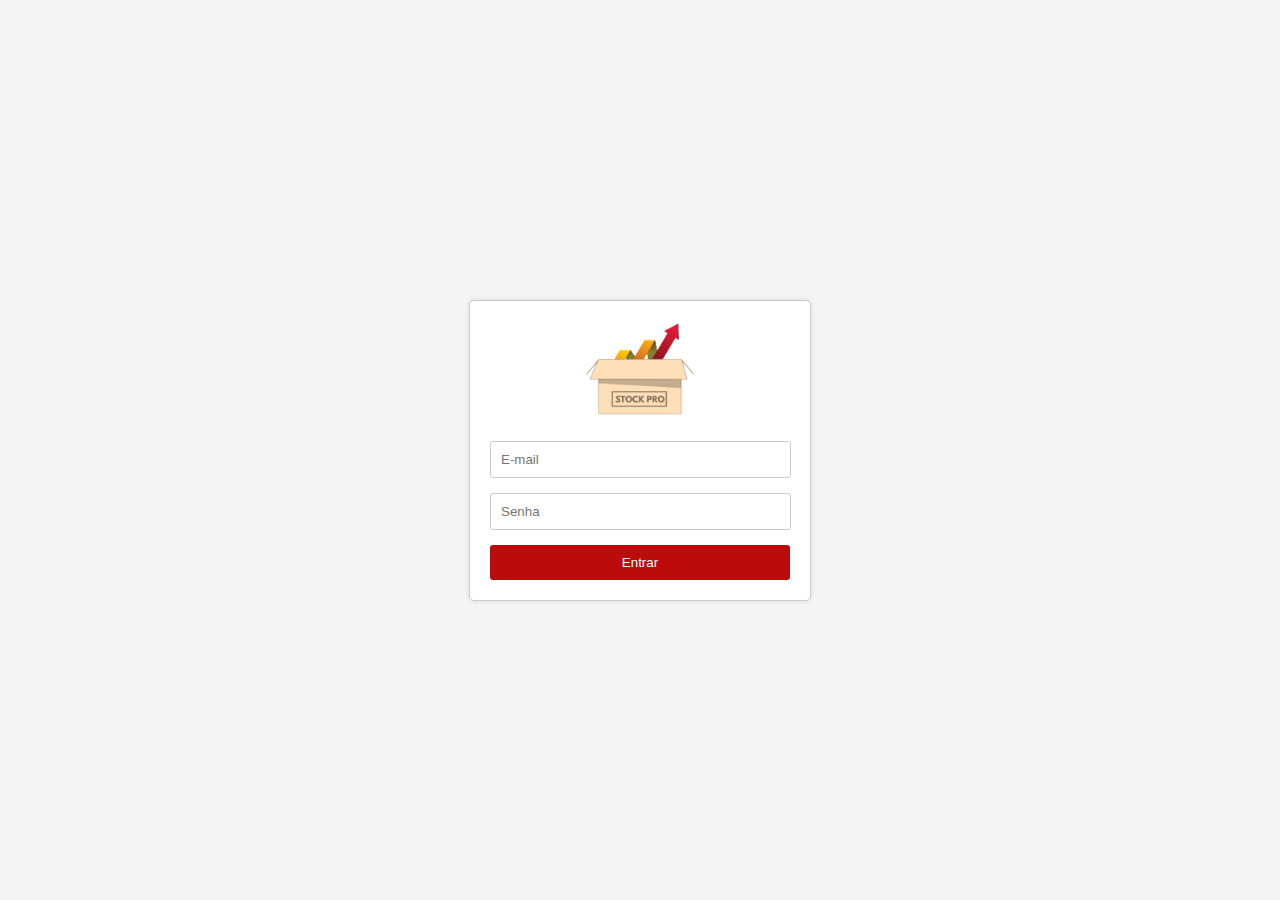
<file: index.html>
<!DOCTYPE html>
<html>
    <head>
        <link rel="stylesheet" href="style.css" type="text/css"/>
        <meta charset="UTF-8"/>
        <title>Login</title>
    </head>
    <body>
        <div class="container">
             <img class="imgLogin" src="STOCKPRO2.png" alt="foto" class="responsive-img">
            <form action="./Home/index.html">
              <input type="email" placeholder="E-mail" name="E-mail" required class="input">
              <input type="password" placeholder="Senha" name="password" required class="input">
              <input type="submit" value="Entrar">
            </form>
          </div>
    </body>
</html>
</file>
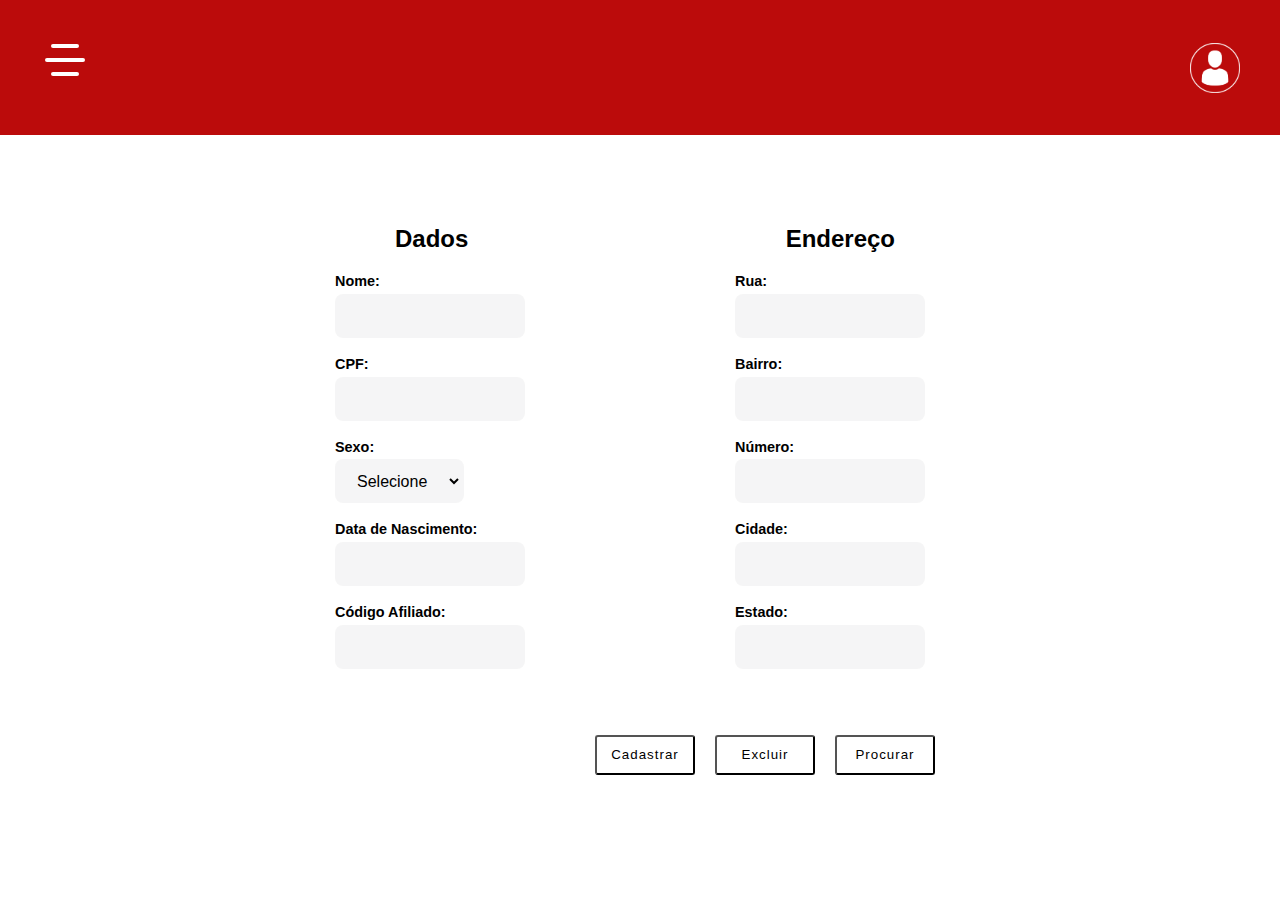
<file: Aba - Cadastro de Cliente/index.html>
<html>
    <head>
        <link rel="stylesheet" href="style.css" type="text/css"/>
        <meta charset="UTF-8"/>
        <title>Cadastro de Cliente</title>
    </head>
    <body>
        <header class="cabecalho">
            <main class="mainlogobraca">
                <div class="divlogo">
                    <button id="toggleButton" class="buttonBarraDeTarefas"> 
                        <input type="checkbox" id="checkbox">
                            <label for="checkbox" class="toggle">
                            <div class="bars" id="bar1"></div>
                            <div class="bars" id="bar2"></div>
                            <div class="bars" id="bar3"></div>
                            </label>
                        </button>
                </div>
            </main>
                <main class="mainbutton">
                
                <div class="divbuttonlogin">
                     <img src="./Imagens/icone.png" class="IconeLogin">
                </div>
                </main>
        </header>
        <main class="corpo">
            <div class="corpo2" id="corpo2">
                <div id="taskbar"  class="animation-element">
                     <ul>
                        <div class="DivlogoBT">
                            <img src="./Imagens/logosf.png" class="logoBt">
                        </div>
                        <a href="../Home/index.html" class="alinks"><div class="divlinks">
                            <li class="liBt"><img src="./Imagens/home.png" class="homeBt"><button
                                    class="linkBarraDeTarefas"><b>
                                        <font class="fontBt">HOME</font>
                                    </b></button></li>
                        </div></a>
    
                        <a href="../Aba - Cadastro de Cliente/index.html" class="alinks"><div class="divlinks">
                            <li class="liBt"><img src="./Imagens/CadastroDeClientes.png" class="homeBt"><button
                                    class="linkBarraDeTarefas">
                                    <font class="fontBt">Cadastro de Cliente</font>
                                </button></li>
                        </div></a>
    
                        <a href="../Aba - Cadastro de Produto/index.html" class="alinks"><div class="divlinks">
                            <li class="liBt"><img src="./Imagens/CadastroDeProduto.png" class="homeBt"><button
                                    class="linkBarraDeTarefas">
                                    <font class="fontBt">Cadastro de Produto</font>
                                </button></li>
                        </div></a>
    
                        <a href="../Aba - Controle de Pedido/index.html" class="alinks"><div class="divlinks">
                            <li class="liBt"><img src="./Imagens/ControleDePedido.png" class="homeBt"><button
                                    class="linkBarraDeTarefas">
                                    <font class="fontBt">Controle de Pedido</font>
                                </button></li>
                        </div></a>
    
                        <a href="../Aba - Gestão de Estoque/index.html" class="alinks"><div class="divlinks">
                            <li class="liBt"><img src="./Imagens/GestaoDeEstoque.png" class="homeBt"><button
                                    class="linkBarraDeTarefas">
                                    <font class="fontBt">Gestão de Estoque</font>
                                </button></li>
                        </div></a>
                        <a href="../Aba - Controle Financeiro/controleFinanceiro.html" class="alinks"><div class="divlinks">
                            <li class="liBt"><img src="./Imagens/ControleFinanceiro.png" class="homeBt"><button
                                    class="linkBarraDeTarefas">
                                    <font class="fontBt">Controle Financeiro</font>
                                </button></li>
                        </div></a>
                        <a><div class="divlinks">
                            <li class="liBt"><img src="./Imagens/Relatorios.png" class="homeBt"><button
                                    class="linkBarraDeTarefas">
                                    <font class="fontBt">Relatórios</font>
                                </button></li>
                        </div></a>
                     </ul>
                 </div>
                 </div>

            <div class="CorpoPrincipal">

                <div class="container">
                    <nav class="classnav">
                    <div class="divh2">
                        <h2>Dados</h2>
                    </div>
                    <div class="divh22">
                        <h2>Endereço</h2>
                    </div>
                    </nav>
            
                    <nav>
                    <div>
                    <form> 
            
                        <div class="input-group">
                            <label class="label">Nome:</label>
                            <input autocomplete="off" name="nome" id="nome" class="in" type="text">
                            <div></div></div>
                            
                            <br>
            
                        <div class="input-group">
                            <label class="label">CPF:</label>
                            <input autocomplete="off" name="cpf" id="cpf" class="in" type="text">
                            <div></div></div>
            
                            <br>
            
                        <div class="input-group">
                            <label class="label">Sexo:</label>
                            <select class="selectin" id="sexo" name="sexo" required>
                                <option value="masculino">Selecione</option>
                                <option value="masculino">Masculino</option>
                                <option value="feminino">Feminino</option>
                                <option value="outro">Outro</option>
                            </select>
                            <div></div></div>
            
                            <br> 
            
                        <div class="input-group">
                                <label class="label">Data de Nascimento:</label>
                                <input autocomplete="off" name="data" id="data" class="in" type="text">
                                <div></div></div>
            
                            <br>
            
                        <div class="input-group">
                                <label class="label">Código Afiliado:</label>
                                <input autocomplete="off" name="codigoPesquisa" id="codigoPesquisa" class="in" type="number">
                                <div></div></div>
                    </div>
                    <div class="divall">
                        <div class="input-group">
                            <label class="label">Rua:</label>
                            <input autocomplete="off" name="rua" id="rua" class="in" type="text">
                        <div></div></div><br>
                        <div class="input-group">
                            <label class="label">Bairro:</label>
                            <input autocomplete="off" name="bairro" id="bairro" class="in" type="text">
                        <div></div></div><br>
                        <div class="input-group">
                            <label class="label">Número:</label>
                            <input autocomplete="off" name="num" id="num" class="in" type="number">
                        <div></div></div><br>
                        <div class="input-group">
                            <label class="label">Cidade:</label>
                            <input autocomplete="off" name="cidade" id="cidade" class="in" type="text">
                        <div></div></div><br>
                        <div class="input-group">
                            <label class="label">Estado:</label>
                            <input autocomplete="off" name="est" id="est" class="in" type="text">
                        <div></div></div>
            
                    </form>
                </div>
                </nav>
                <div class="divbotao">
                    <button class="buttonmeu" onclick="cadastrarDados()"> Cadastrar </button>
                    <button class="buttonmeu"> Excluir </button>
                    <button class="buttonmeu" onclick="exibirDados()"> Procurar </button>
                </div>
                <div id="resultado"></div>
                
                
            </div>
            
            </main>
            
        <script src="script.js"></script>
    </body>
</html>
</file>
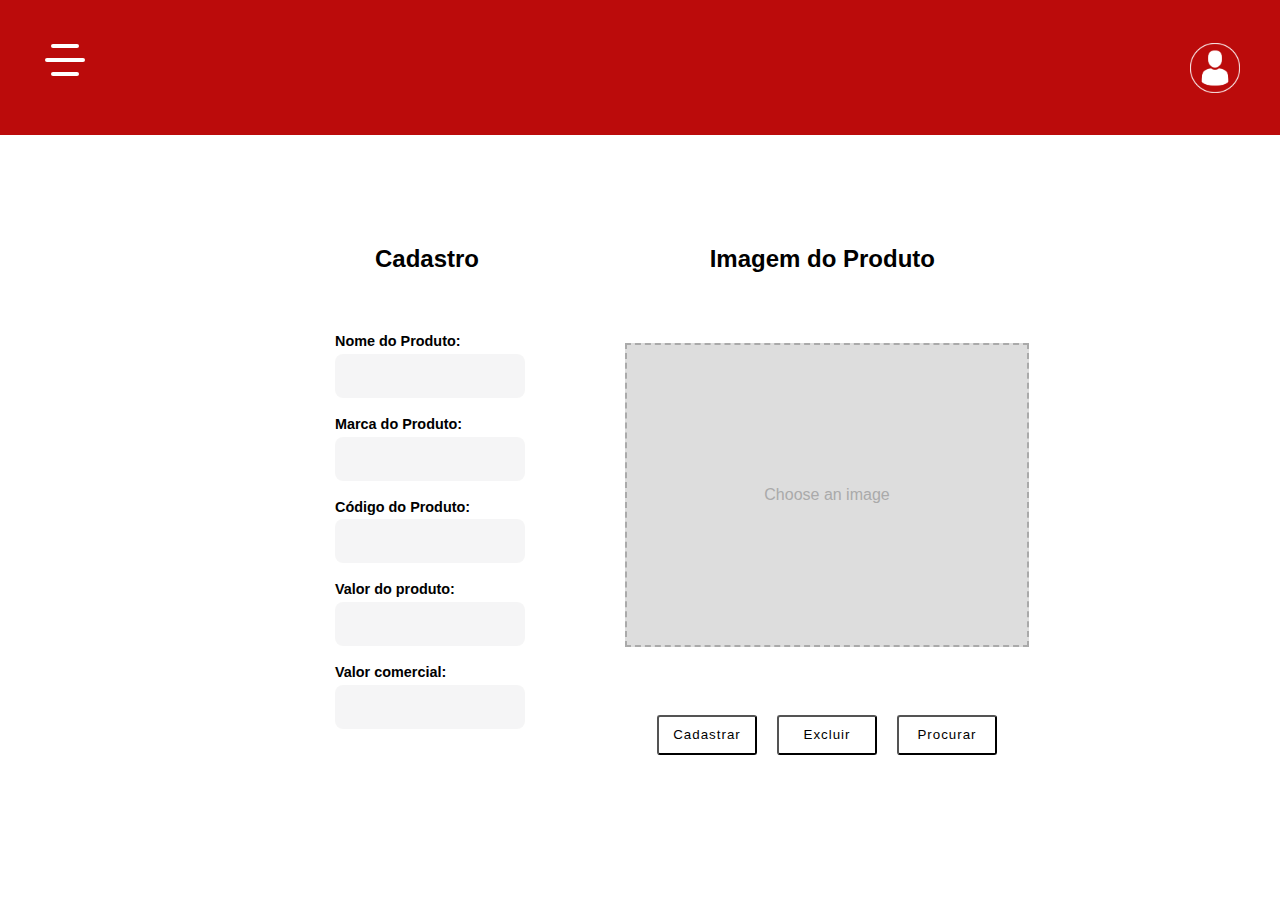
<file: Aba - Cadastro de Produto/index.html>
<html>
    <head>
        <link rel="stylesheet" href="style.css" type="text/css"/>
        <meta charset="UTF-8"/>
        <title>Cadastro de Cliente</title>
    </head>
    <body>
        <header class="cabecalho">
            <main class="mainlogobraca">
                <div class="divlogo">
                    <button id="toggleButton" class="buttonBarraDeTarefas"> 
                        <input type="checkbox" id="checkbox">
                            <label for="checkbox" class="toggle">
                            <div class="bars" id="bar1"></div>
                            <div class="bars" id="bar2"></div>
                            <div class="bars" id="bar3"></div>
                            </label>
                        </button>
                </div>
            </main>
                <main class="mainbutton">
                
                <div class="divbuttonlogin">
                     <img src="./Imagens/icone.png" class="IconeLogin">
                </div>
                </main>
        </header>
        <main class="corpo">
            <div class="corpo2" id="corpo2">
                <div id="taskbar"  class="animation-element">
                     <ul>
                        <div class="DivlogoBT">
                            <img src="./Imagens/logosf.png" class="logoBt">
                        </div>
                        <a href="../Home/index.html" class="alinks"><div class="divlinks">
                            <li class="liBt"><img src="./Imagens/home.png" class="homeBt"><button
                                    class="linkBarraDeTarefas"><b>
                                        <font class="fontBt">HOME</font>
                                    </b></button></li>
                        </div></a>
    
                        <a href="../Aba - Cadastro de Cliente/index.html" class="alinks"><div class="divlinks">
                            <li class="liBt"><img src="./Imagens/CadastroDeClientes.png" class="homeBt"><button
                                    class="linkBarraDeTarefas">
                                    <font class="fontBt">Cadastro de Cliente</font>
                                </button></li>
                        </div></a>
    
                        <a href="../Aba - Cadastro de Produto/index.html" class="alinks"><div class="divlinks">
                            <li class="liBt"><img src="./Imagens/CadastroDeProduto.png" class="homeBt"><button
                                    class="linkBarraDeTarefas">
                                    <font class="fontBt">Cadastro de Produto</font>
                                </button></li>
                        </div></a>
    
                        <a href="../Aba - Controle de Pedido/index.html" class="alinks"><div class="divlinks">
                            <li class="liBt"><img src="./Imagens/ControleDePedido.png" class="homeBt"><button
                                    class="linkBarraDeTarefas">
                                    <font class="fontBt">Controle de Pedido</font>
                                </button></li>
                        </div></a>
    
                        <a href="../Aba - Gestão de Estoque/index.html" class="alinks"><div class="divlinks">
                            <li class="liBt"><img src="./Imagens/GestaoDeEstoque.png" class="homeBt"><button
                                    class="linkBarraDeTarefas">
                                    <font class="fontBt">Gestão de Estoque</font>
                                </button></li>
                        </div></a>
                        <a href="../Aba - Controle Financeiro/controleFinanceiro.html" class="alinks"><div class="divlinks">
                            <li class="liBt"><img src="./Imagens/ControleFinanceiro.png" class="homeBt"><button
                                    class="linkBarraDeTarefas">
                                    <font class="fontBt">Controle Financeiro</font>
                                </button></li>
                        </div></a>
                        <a><div class="divlinks">
                            <li class="liBt"><img src="./Imagens/Relatorios.png" class="homeBt"><button
                                    class="linkBarraDeTarefas">
                                    <font class="fontBt">Relatórios</font>
                                </button></li>
                        </div></a>
                     </ul>
                 </div>
                 </div>

            <div class="CorpoPrincipal">

                <div class="container">
                    <nav class="classnav">
                    <div class="divh2">
                        <h2>Cadastro</h2>
                    </div>
                    <div class="divh22">
                        <h2>Imagem do Produto</h2>
                    </div>
                    </nav>
            
                    <nav>
                    <div>
                    <form> 
            
                        <div class="input-group">
                            <label class="label">Nome do Produto:</label>
                            <input autocomplete="off" name="nomeproduto" id="nomeproduto" class="in" type="text">
                            <div></div></div>
                            
                            <br>
            
                        <div class="input-group">
                            <label class="label">Marca do Produto:</label>
                            <input autocomplete="off" name="marcaproduto" id="marcaproduto" class="in" type="text">
                            <div></div></div>
            
                            <br>
            
                        <div class="input-group">
                            <label class="label">Código do Produto:</label>
                            <input autocomplete="off" name="codigoPesquisa" id="codigoPesquisa" class="in" type="number">
                            <div></div></div>
            
                            <br> 
            
                        <div class="input-group">
                                <label class="label">Valor do produto:</label>
                                <input autocomplete="off" name="valorproduto" id="valorproduto" class="in" type="number">
                                <div></div></div>
            
                            <br>
            
                        <div class="input-group">
                            <label class="label">Valor comercial:</label>
                            <input autocomplete="off" name="valorcomercial" id="valorcomercial" class="in" type="number">
                            <div></div></div>
            
                    </div>
                    <div class="selImagem">
                    <label class="picture" for="picture__input" tabIndex="0">
                        <span class="picture__image"></span>
                      </label>
                      
                      <input type="file" name="picture__input" id="picture__input"><br>
                      <div class="divbotao">
                        <button class="buttonmeu" onclick="cadastrarDados()"> Cadastrar </button>
                        <button class="buttonmeu"> Excluir </button>
                        <button class="buttonmeu" onclick="exibirDados()"> Procurar </button>
                    </div>
                    </div>
                </form>
                </div>
            
            </main>
            
        <script src="script.js"></script>
    </body>
</html>
</file>
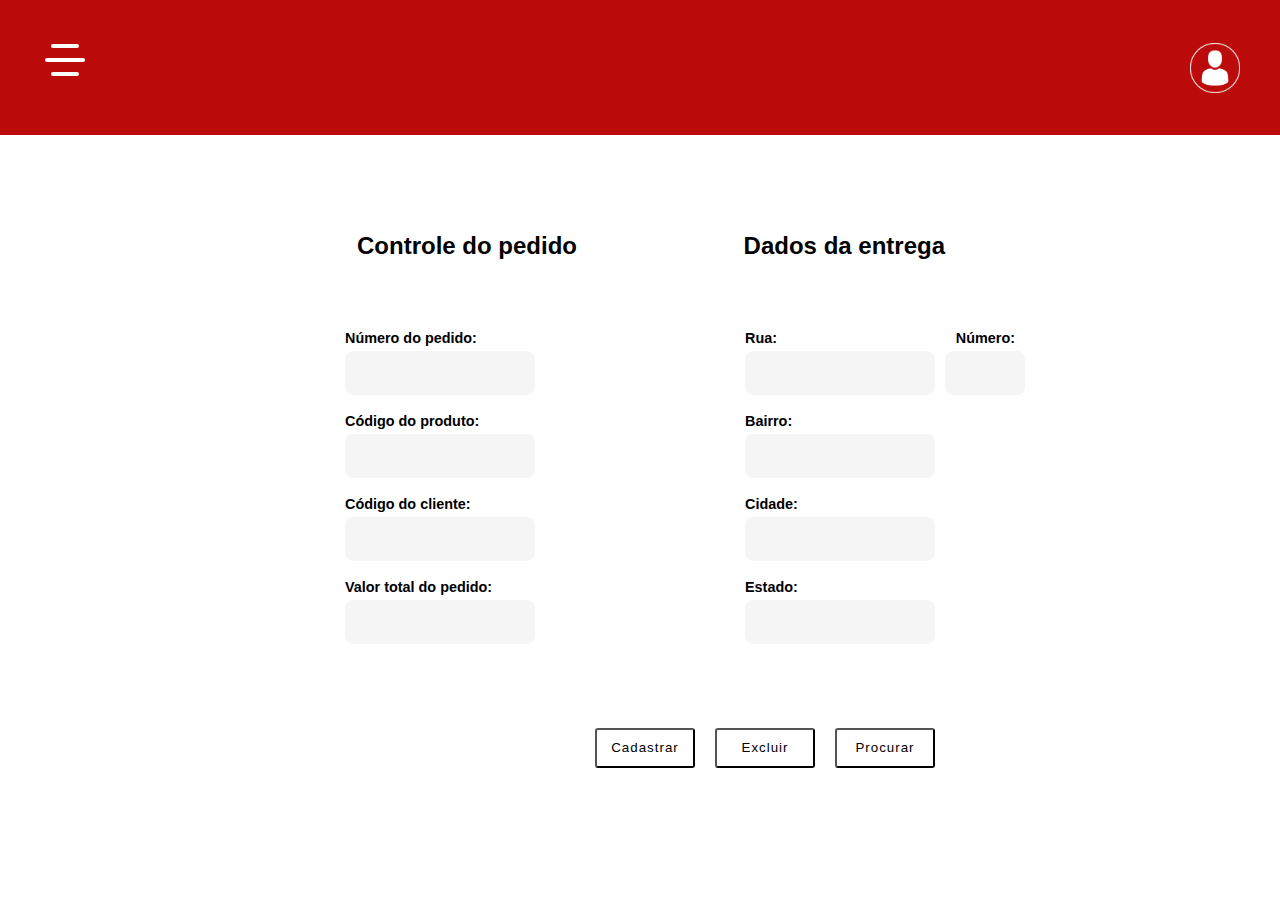
<file: Aba - Controle de Pedido/index.html>
<html>
    <head>
        <link rel="stylesheet" href="style.css" type="text/css"/>
        <meta charset="UTF-8"/>
        <title>Cadastro de Cliente</title>
    </head>
    <body>
        <header class="cabecalho">
            <main class="mainlogobraca">
                <div class="divlogo">
                    <button id="toggleButton" class="buttonBarraDeTarefas"> 
                        <input type="checkbox" id="checkbox">
                            <label for="checkbox" class="toggle">
                            <div class="bars" id="bar1"></div>
                            <div class="bars" id="bar2"></div>
                            <div class="bars" id="bar3"></div>
                            </label>
                        </button>
                </div>
            </main>
                <main class="mainbutton">
                
                <div class="divbuttonlogin">
                     <img src="./Imagens/icone.png" class="IconeLogin">
                </div>
                </main>
        </header>
        <main class="corpo">
            <div class="corpo2" id="corpo2">
                <div id="taskbar"  class="animation-element">
                     <ul>
                        <div class="DivlogoBT">
                            <img src="./Imagens/logosf.png" class="logoBt">
                        </div>
                        <a href="../Home/index.html" class="alinks"><div class="divlinks">
                            <li class="liBt"><img src="./Imagens/home.png" class="homeBt"><button
                                    class="linkBarraDeTarefas"><b>
                                        <font class="fontBt">HOME</font>
                                    </b></button></li>
                        </div></a>
    
                        <a href="../Aba - Cadastro de Cliente/index.html" class="alinks"><div class="divlinks">
                            <li class="liBt"><img src="./Imagens/CadastroDeClientes.png" class="homeBt"><button
                                    class="linkBarraDeTarefas">
                                    <font class="fontBt">Cadastro de Cliente</font>
                                </button></li>
                        </div></a>
    
                        <a href="../Aba - Cadastro de Produto/index.html" class="alinks"><div class="divlinks">
                            <li class="liBt"><img src="./Imagens/CadastroDeProduto.png" class="homeBt"><button
                                    class="linkBarraDeTarefas">
                                    <font class="fontBt">Cadastro de Produto</font>
                                </button></li>
                        </div></a>
    
                        <a href="../Aba - Controle de Pedido/index.html" class="alinks"><div class="divlinks">
                            <li class="liBt"><img src="./Imagens/ControleDePedido.png" class="homeBt"><button
                                    class="linkBarraDeTarefas">
                                    <font class="fontBt">Controle de Pedido</font>
                                </button></li>
                        </div></a>
    
                        <a href="../Aba - Gestão de Estoque/index.html" class="alinks"><div class="divlinks">
                            <li class="liBt"><img src="./Imagens/GestaoDeEstoque.png" class="homeBt"><button
                                    class="linkBarraDeTarefas">
                                    <font class="fontBt">Gestão de Estoque</font>
                                </button></li>
                        </div></a>
                        <a href="../Aba - Controle Financeiro/controleFinanceiro.html" class="alinks"><div class="divlinks">
                            <li class="liBt"><img src="./Imagens/ControleFinanceiro.png" class="homeBt"><button
                                    class="linkBarraDeTarefas">
                                    <font class="fontBt">Controle Financeiro</font>
                                </button></li>
                        </div></a>
                        <a><div class="divlinks">
                            <li class="liBt"><img src="./Imagens/Relatorios.png" class="homeBt"><button
                                    class="linkBarraDeTarefas">
                                    <font class="fontBt">Relatórios</font>
                                </button></li>
                        </div></a>
                     </ul>
                 </div>
                 </div>

            <div class="CorpoPrincipal">

                <div class="container">
                    <nav class="navv">
                    <div class="divh2">
                    <h2>Controle do pedido</h2>
                    </div>
                    <div class="divh22">
                    <h2>Dados da entrega</h2>
                    </div>
                    </nav>
                    <nav class="navv">
                        <div>
                        <form> 
                
                            <div class="input-group">
                                <label class="label">Número do pedido:</label>
                                <input autocomplete="off" name="Email" id="numpedido" class="in" type="email">
                                <div></div></div>
                                
                                <br>
                
                            <div class="input-group">
                                <label class="label">Código do produto:</label>
                                <input autocomplete="off" name="Email" id="codproduto" class="in" type="email">
                                <div></div></div>
                
                                <br>
                
                                <div class="input-group">
                                    <label class="label">Código do cliente:</label>
                                    <input autocomplete="off" name="Email" id="codcliente" class="in" type="email">
                                    <div></div></div>
                
                                <br> 
                
                                <div class="input-group">
                                    <label class="label">Valor total do pedido:</label>
                                    <input autocomplete="off" name="Email" id="valortpedido" class="in" type="email">
                                    <div></div></div>
                
                                <br>
            
                        </div>
                        <div class="divall">
                            <div class="input-group">
                                <nav class="ruaL">
                                <label class="label">Rua:</label><br>
                                <label class="label">Número:</label>
                                </nav>
                                <nav class="rua">
                                <input autocomplete="off" name="Email" id="Email" class="in" type="email">
                            
                                <input autocomplete="off" name="Email" id="Email" class="inNumero" type="email" class=>
                                </nav>
                            <div></div></div><br>
                        
                            <div class="input-group">
                                <label class="label">Bairro:</label>
                                <input autocomplete="off" name="Email" id="Email" class="in" type="email">
                            <div></div></div><br>
                            
                            <div class="input-group">
                                <label class="label">Cidade:</label>
                                <input autocomplete="off" name="Email" id="Email" class="in" type="email">
                            <div></div></div><br>
                            <div class="input-group">
                                <label class="label">Estado:</label>
                                <input autocomplete="off" name="Email" id="Email" class="in" type="email">
                            <div></div></div>
                
                        </form>
                    </div>
                    </nav>
                    <div class="divbotao">
                        <button class="buttonmeu"> Cadastrar </button>
                        <button class="buttonmeu"> Excluir </button>
                        <button class="buttonmeu"> Procurar </button>
                    </div>
            
            </main>
            
        <script src="script.js"></script>
    </body>
</html>
</file>
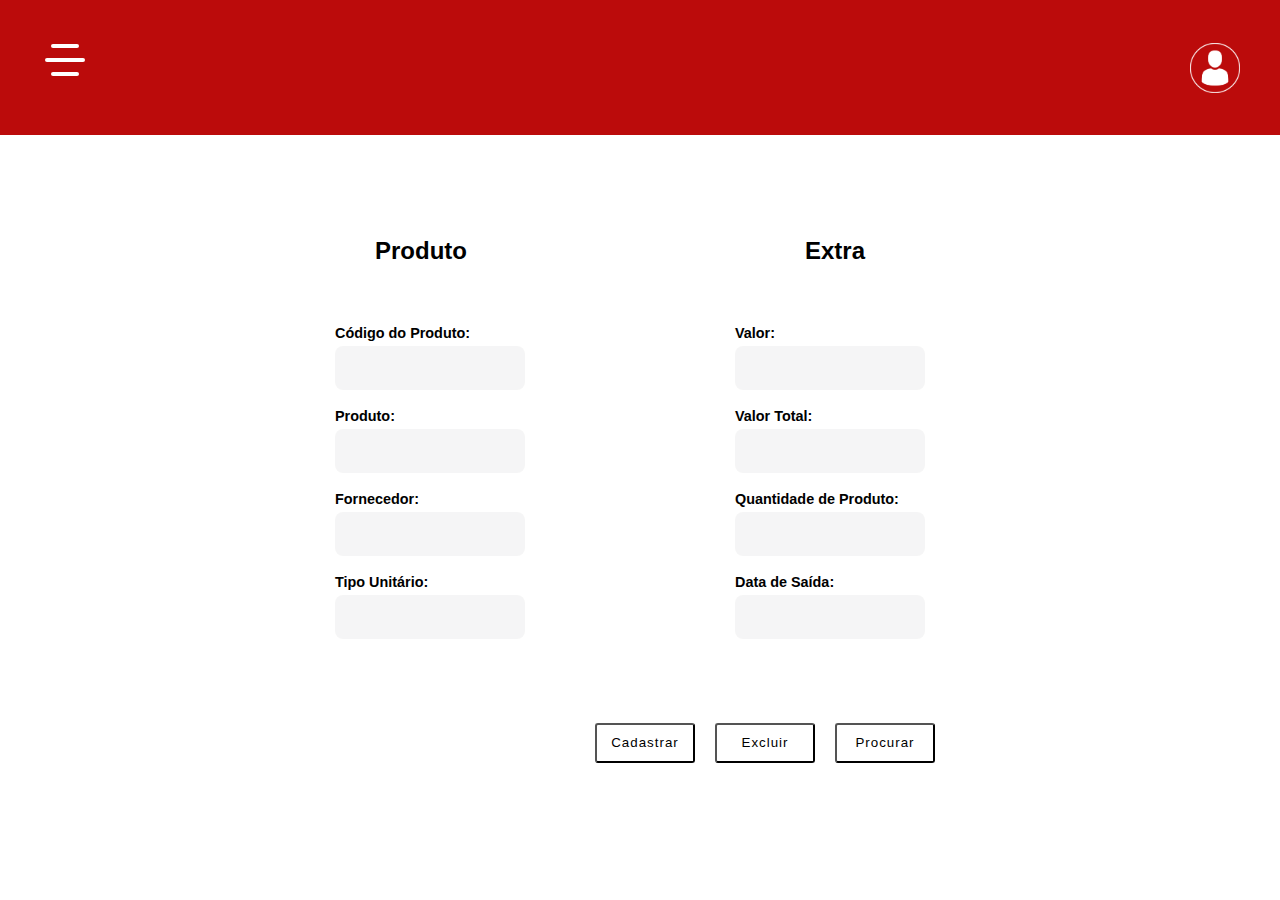
<file: Aba - Gestão de Estoque/index.html>
<html>
    <head>
        <link rel="stylesheet" href="style.css" type="text/css"/>
        <meta charset="UTF-8"/>
        <title>Gestão de Estoque</title>
    </head>
    <body>
        <header class="cabecalho">
            <main class="mainlogobraca">
                <div class="divlogo">
                    <button id="toggleButton" class="buttonBarraDeTarefas"> 
                        <input type="checkbox" id="checkbox">
                            <label for="checkbox" class="toggle">
                            <div class="bars" id="bar1"></div>
                            <div class="bars" id="bar2"></div>
                            <div class="bars" id="bar3"></div>
                            </label>
                        </button>
                </div>
            </main>
                <main class="mainbutton">
                
                <div class="divbuttonlogin">
                     <img src="./Imagens/icone.png" class="IconeLogin">
                </div>
                </main>
        </header>
        <main class="corpo">
            <div class="corpo2" id="corpo2">
                <div id="taskbar"  class="animation-element">
                     <ul>
                        <div class="DivlogoBT">
                            <img src="./Imagens/logosf.png" class="logoBt">
                        </div>
                        <a href="../Home/index.html" class="alinks"><div class="divlinks">
                            <li class="liBt"><img src="./Imagens/home.png" class="homeBt"><button
                                    class="linkBarraDeTarefas"><b>
                                        <font class="fontBt">HOME</font>
                                    </b></button></li>
                        </div></a>
    
                        <a href="../Aba - Cadastro de Cliente/index.html" class="alinks"><div class="divlinks">
                            <li class="liBt"><img src="./Imagens/CadastroDeClientes.png" class="homeBt"><button
                                    class="linkBarraDeTarefas">
                                    <font class="fontBt">Cadastro de Cliente</font>
                                </button></li>
                        </div></a>
    
                        <a href="../Aba - Cadastro de Produto/index.html" class="alinks"><div class="divlinks">
                            <li class="liBt"><img src="./Imagens/CadastroDeProduto.png" class="homeBt"><button
                                    class="linkBarraDeTarefas">
                                    <font class="fontBt">Cadastro de Produto</font>
                                </button></li>
                        </div></a>
    
                        <a href="../Aba - Controle de Pedido/index.html" class="alinks"><div class="divlinks">
                            <li class="liBt"><img src="./Imagens/ControleDePedido.png" class="homeBt"><button
                                    class="linkBarraDeTarefas">
                                    <font class="fontBt">Controle de Pedido</font>
                                </button></li>
                        </div></a>
    
                        <a href="../Aba - Gestão de Estoque/index.html" class="alinks"><div class="divlinks">
                            <li class="liBt"><img src="./Imagens/GestaoDeEstoque.png" class="homeBt"><button
                                    class="linkBarraDeTarefas">
                                    <font class="fontBt">Gestão de Estoque</font>
                                </button></li>
                        </div></a>
                        <a href="../Aba - Controle Financeiro/controleFinanceiro.html" class="alinks"><div class="divlinks">
                            <li class="liBt"><img src="./Imagens/ControleFinanceiro.png" class="homeBt"><button
                                    class="linkBarraDeTarefas">
                                    <font class="fontBt">Controle Financeiro</font>
                                </button></li>
                        </div></a>
                        <a><div class="divlinks">
                            <li class="liBt"><img src="./Imagens/Relatorios.png" class="homeBt"><button
                                    class="linkBarraDeTarefas">
                                    <font class="fontBt">Relatórios</font>
                                </button></li>
                        </div></a>
                     </ul>
                 </div>
                 </div>

            <div class="CorpoPrincipal">

                <div class="container">
                    <nav class="classnav">
                    <div class="divh2">
                        <h2>Produto</h2>
                    </div>
                    <div class="divh22">
                        <h2>Extra</h2>
                    </div>
                    </nav>
            
                    <nav>
                    <div>
                    <form> 
            
                        <div class="input-group">
                            <label class="label">Código do Produto:</label>
                            <input autocomplete="off" name="codigoPesquisa" id="codigoPesquisa" class="in" type="number">
                            <div></div></div>
                            
                            <br>
            
                        <div class="input-group">
                            <label class="label">Produto:</label>
                            <input autocomplete="off" name="produto" id="produto" class="in" type="text">
                            <div></div></div>
            
                            <br>
            
                        <div class="input-group">
                            <label class="label">Fornecedor:</label>
                            <input autocomplete="off" name="fornecedor" id="fornecedor" class="in" type="text">
                            <div></div></div>
            
                            <br> 
            
                        <div class="input-group">
                                <label class="label">Tipo Unitário:</label>
                                <input autocomplete="off" name="tipoun" id="tipoun" class="in" type="text">
                                <div></div></div>
            
                            <br>
                    </div>
                    <div class="divall">
                        <div class="input-group">
                            <label class="label">Valor:</label>
                            <input autocomplete="off" name="valor" id="valor" class="in" type="number">
                        <div></div></div><br>
                        <div class="input-group">
                            <label class="label">Valor Total:</label>
                            <input autocomplete="off" name="valortotal" id="valortotal" class="in" type="number">
                        <div></div></div><br>
                        <div class="input-group">
                            <label class="label">Quantidade de Produto:</label>
                            <input autocomplete="off" name="qntproduto" id="qntproduto" class="in" type="number">
                        <div></div></div><br>
                        <div class="input-group">
                            <label class="label">Data de Saída:</label>
                            <input autocomplete="off" name="data" id="data" class="in" type="text">
                        <div></div></div><br>
            
            
                    </form>
                </div>
                </nav>
                <div class="divbotao">
                    <button class="buttonmeu" onclick="cadastrarDados()"> Cadastrar </button>
                    <button class="buttonmeu"> Excluir </button>
                    <button class="buttonmeu" onclick="exibirDados()"> Procurar </button>
                </div>
            
            </main>
            
        <script src="script.js"></script>
    </body>
</html>
</file>
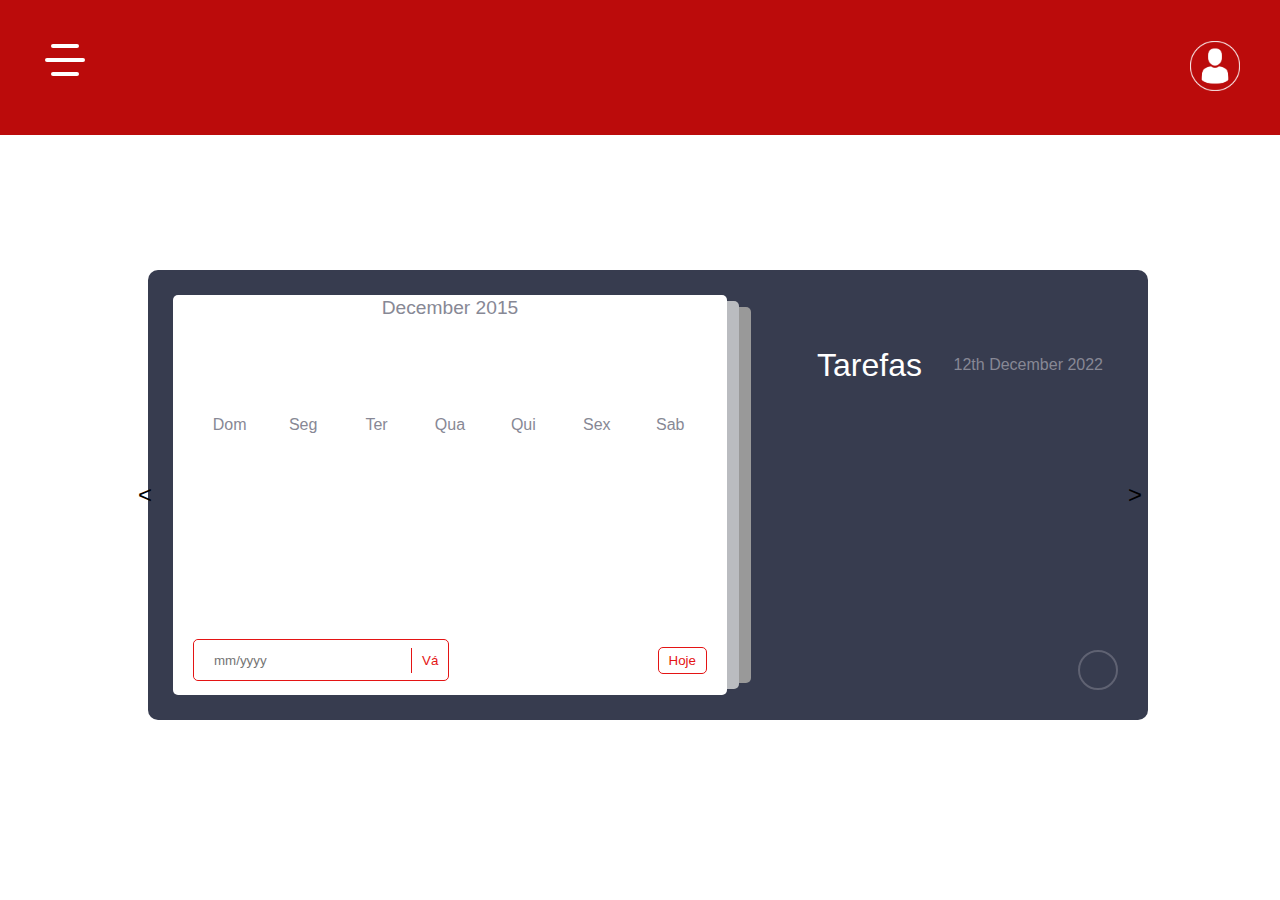
<file: Home/index.html>
<!DOCTYPE html>
<html>

<head>
    <meta charset="UTF-8" />
    <meta http-equiv="X-UA-Compatible" content="IE=edge" />
    <meta name="viewport" content="width=device-width, initial-scale=1.0" />
    <meta name="description"
        content="Stay organized with our user-friendly Calendar featuring events, reminders, and a customizable interface. Built with HTML, CSS, and JavaScript. Start scheduling today!" />
    <meta name="keywords" content="calendar, events, reminders, javascript, html, css, open source coding" />
    <link rel="stylesheet" href="https://cdnjs.cloudflare.com/ajax/libs/font-awesome/6.2.0/css/all.min.css"
        integrity="sha512-xh6O/CkQoPOWDdYTDqeRdPCVd1SpvCA9XXcUnZS2FmJNp1coAFzvtCN9BmamE+4aHK8yyUHUSCcJHgXloTyT2A=="
        crossorigin="anonymous" referrerpolicy="no-referrer" />
    <link rel="stylesheet" href="style.css" type="text/css" />
    <title>Home</title>
</head>

<body>
    <header class="cabecalho">
        <main class="mainlogobraca">
            <div class="divlogo">
                <button id="toggleButton" class="buttonBarraDeTarefas">
                    <input type="checkbox" id="checkbox">
                    <label for="checkbox" class="toggle">
                        <div class="bars" id="bar1"></div>
                        <div class="bars" id="bar2"></div>
                        <div class="bars" id="bar3"></div>
                    </label>
                </button>
            </div>
        </main>
        <main class="mainbutton">

            <div class="divbuttonlogin">
                <img src="./Imagens/icone.png" class="IconeLogin">
            </div>
        </main>
    </header>
    <main class="corpo">
        <div class="corpo2" id="corpo2">
            <div id="taskbar" class="animation-element">
                <ul>
                    <div class="DivlogoBT">
                        <img src="./Imagens/logosf.png" class="logoBt">
                    </div>
                    <a href="../Home/index.html" class="alinks"><div class="divlinks">
                        <li class="liBt"><img src="./Imagens/home.png" class="homeBt"><button
                                class="linkBarraDeTarefas"><b>
                                    <font class="fontBt">HOME</font>
                                </b></button></li>
                    </div></a>

                    <a href="../Aba - Cadastro de Cliente/index.html" class="alinks"><div class="divlinks">
                        <li class="liBt"><img src="./Imagens/CadastroDeClientes.png" class="homeBt"><button
                                class="linkBarraDeTarefas">
                                <font class="fontBt">Cadastro de Cliente</font>
                            </button></li>
                    </div></a>

                    <a href="../Aba - Cadastro de Produto/index.html" class="alinks"><div class="divlinks">
                        <li class="liBt"><img src="./Imagens/CadastroDeProduto.png" class="homeBt"><button
                                class="linkBarraDeTarefas">
                                <font class="fontBt">Cadastro de Produto</font>
                            </button></li>
                    </div></a>

                    <a href="../Aba - Controle de Pedido/index.html" class="alinks"><div class="divlinks">
                        <li class="liBt"><img src="./Imagens/ControleDePedido.png" class="homeBt"><button
                                class="linkBarraDeTarefas">
                                <font class="fontBt">Controle de Pedido</font>
                            </button></li>
                    </div></a>

                    <a href="../Aba - Gestão de Estoque/index.html" class="alinks"><div class="divlinks">
                        <li class="liBt"><img src="./Imagens/GestaoDeEstoque.png" class="homeBt"><button
                                class="linkBarraDeTarefas">
                                <font class="fontBt">Gestão de Estoque</font>
                            </button></li>
                    </div></a>
                    <a href="../Aba - Controle Financeiro/controleFinanceiro.html" class="alinks"><div class="divlinks">
                        <li class="liBt"><img src="./Imagens/ControleFinanceiro.png" class="homeBt"><button
                                class="linkBarraDeTarefas">
                                <font class="fontBt">Controle Financeiro</font>
                            </button></li>
                    </div></a>
                    <a><div class="divlinks">
                        <li class="liBt"><img src="./Imagens/Relatorios.png" class="homeBt"><button
                                class="linkBarraDeTarefas">
                                <font class="fontBt">Relatórios</font>
                            </button></li>
                    </div></a>
                </ul>
            </div>
        </div>

        <div class="CorpoPrincipal">
































            <div class="carousel-container">
                <div class="carousel-slide">
                    <div class="carousel-item">
                        <div class="container">
                            <div class="left">
                                <div class="calendar">
                                    <div class="month">
                                        <i class="fas fa-angle-left prev"></i>
                                        <div class="date">december 2015</div>
                                        <i class="fas fa-angle-right next"></i>
                                    </div>
                                    <div class="weekdays">
                                        <div>Dom</div>
                                        <div>Seg</div>
                                        <div>Ter</div>
                                        <div>Qua</div>
                                        <div>Qui</div>
                                        <div>Sex</div>
                                        <div>Sab</div>
                                    </div>
                                    <div class="days"></div>
                                    <div class="goto-today">
                                        <div class="goto">
                                            <input type="text" placeholder="mm/yyyy" class="date-input" />
                                            <button class="goto-btn">Vá</button>
                                        </div>
                                        <button class="today-btn">Hoje</button>
                                    </div>
                                </div>
                            </div>
                            <div class="right">
                                <div class="today-date">
                                    <div class="event-day">Tarefas</div>
                                    <div class="event-date">12th december 2022</div>
                                </div>
                                <div class="events"></div>
                                <div class="add-event-wrapper">
                                    <div class="add-event-header">
                                        <div class="title">Add Evento</div>
                                        <i class="fas fa-times close"></i>
                                    </div>
                                    <div class="add-event-body">
                                        <div class="add-event-input">
                                            <input type="text" placeholder="Event Name" class="event-name" />
                                        </div>
                                        <div class="add-event-input">
                                            <input type="text" placeholder="Event Time From" class="event-time-from" />
                                        </div>
                                        <div class="add-event-input">
                                            <input type="text" placeholder="Event Time To" class="event-time-to" />
                                        </div>
                                    </div>
                                    <div class="add-event-footer">
                                        <button class="add-event-btn">Add Evento</button>
                                    </div>
                                </div>
                            </div>
                            <button class="add-event">
                                <i class="fas fa-plus"></i>
                            </button>
                        </div>




                    </div>
                    <div class="carousel-item">
                        <div class="grafico">

                            <script src="https://cdn.amcharts.com/lib/5/index.js"></script>
                            <script src="https://cdn.amcharts.com/lib/5/xy.js"></script>
                            <script src="https://cdn.amcharts.com/lib/5/themes/Animated.js"></script>
                            <div id="chartdiv"></div>
                        </div>
                        <div class="select">
                        <div class="select-wrapper">
                            <div class="selectWrapper">
                                <select id="selectWrapper" onchange="atualizaSelect()">
                                    <option value="clientes">Vendas</option>
                                    <option value="vendas">Clientes</option>
                                    <option value="lucro">Lucro</option>
                                </select>
                            </div>
                        </div>

                        <div class="select-wrapper">
                            <div class="selectWrapper">
                                <select id="selectWrapper" onchange="atualizaSelect()" class="selectWrapper">
                                    <option value="clientes">2020</option>
                                    <option value="vendas">2021</option>
                                    <option value="lucro">2022</option>
                                    <option value="lucro">2023</option>
                                </select>
                            </div>
                        </div>
                        </div>
                    </div>


                </div>

                <a class="carousel-prev" href="#"><</a>
                        <a class="carousel-next" href="#">></a>
            </div>








        </div>
    </main>
    <script src="https://code.jquery.com/jquery-3.6.0.min.js"></script>
    <script src="script.js"></script>

    <script src="scriptCaroceu.js">

    </script>
</body>

</html>
</file>
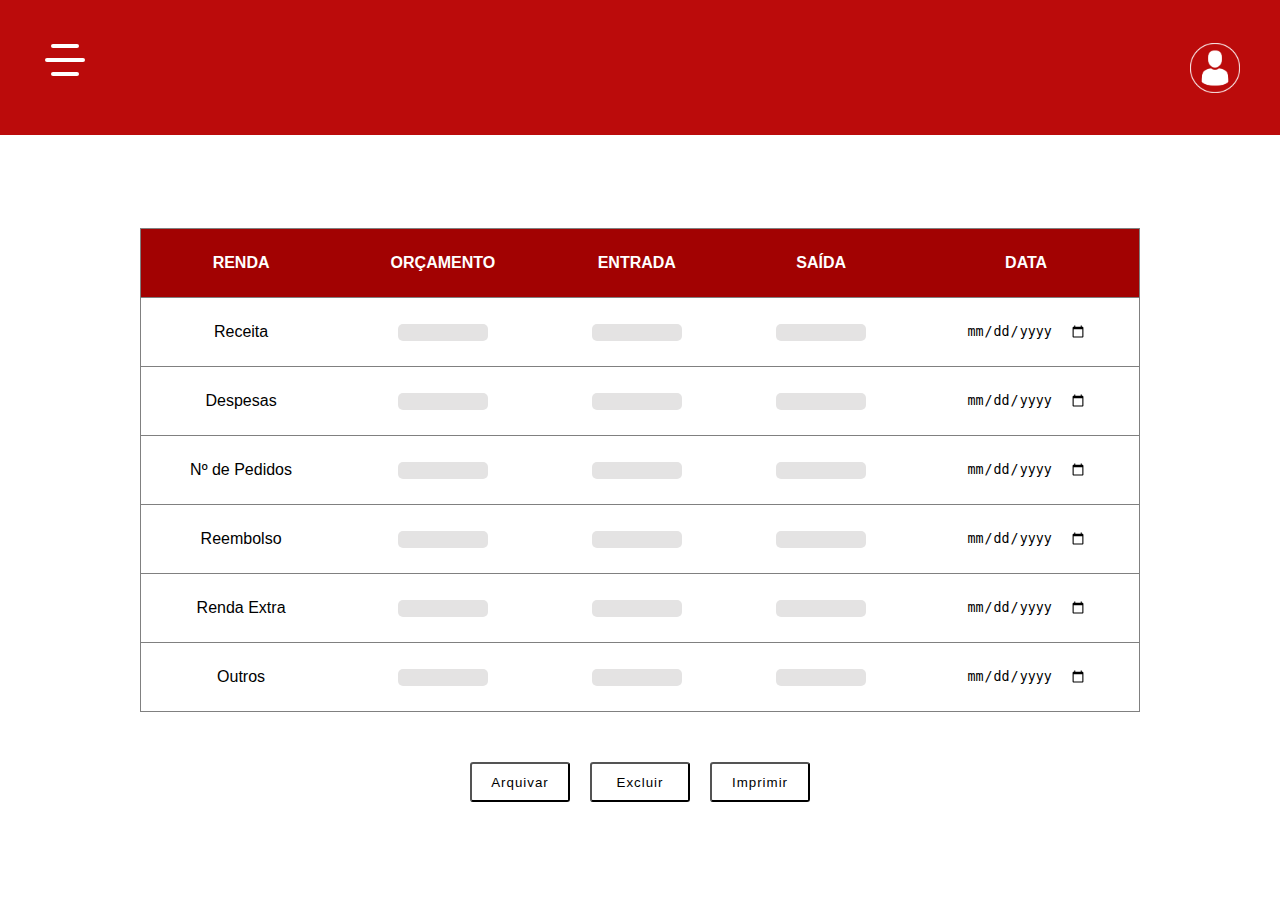
<file: Aba - Controle Financeiro/controleFinanceiro.html>
<html>
    <head>
        <link rel="stylesheet" href="style.css" type="text/css"/>
        <meta charset="UTF-8"/>
        <title>Controle Financeiro</title>
    </head>
    <body>
        <header class="cabecalho">
            <main class="mainlogobraca">
                <div class="divlogo">
                    <button id="toggleButton" class="buttonBarraDeTarefas"> 
                        <input type="checkbox" id="checkbox">
                            <label for="checkbox" class="toggle">
                            <div class="bars" id="bar1"></div>
                            <div class="bars" id="bar2"></div>
                            <div class="bars" id="bar3"></div>
                            </label>
                        </button>
                </div>
            </main>
                <main class="mainbutton">
                
                <div class="divbuttonlogin">
                     <img src="./Imagens/icone.png" class="IconeLogin">
                </div>
                </main>
        </header>
        <main class="corpo">
            <div class="corpo2" id="corpo2">
                <div id="taskbar"  class="animation-element">
                     <ul>
                        <div class="DivlogoBT">
                            <img src="./Imagens/logosf.png" class="logoBt">
                        </div>
                        <a href="../Home/index.html" class="alinks"><div class="divlinks">
                            <li class="liBt"><img src="./Imagens/home.png" class="homeBt"><button
                                    class="linkBarraDeTarefas"><b>
                                        <font class="fontBt">HOME</font>
                                    </b></button></li>
                        </div></a>
    
                        <a href="../Aba - Cadastro de Cliente/index.html" class="alinks"><div class="divlinks">
                            <li class="liBt"><img src="./Imagens/CadastroDeClientes.png" class="homeBt"><button
                                    class="linkBarraDeTarefas">
                                    <font class="fontBt">Cadastro de Cliente</font>
                                </button></li>
                        </div></a>
    
                        <a href="../Aba - Cadastro de Produto/index.html" class="alinks"><div class="divlinks">
                            <li class="liBt"><img src="./Imagens/CadastroDeProduto.png" class="homeBt"><button
                                    class="linkBarraDeTarefas">
                                    <font class="fontBt">Cadastro de Produto</font>
                                </button></li>
                        </div></a>
    
                        <a href="../Aba - Controle de Pedido/index.html" class="alinks"><div class="divlinks">
                            <li class="liBt"><img src="./Imagens/ControleDePedido.png" class="homeBt"><button
                                    class="linkBarraDeTarefas">
                                    <font class="fontBt">Controle de Pedido</font>
                                </button></li>
                        </div></a>
    
                        <a href="../Aba - Gestão de Estoque/index.html" class="alinks"><div class="divlinks">
                            <li class="liBt"><img src="./Imagens/GestaoDeEstoque.png" class="homeBt"><button
                                    class="linkBarraDeTarefas">
                                    <font class="fontBt">Gestão de Estoque</font>
                                </button></li>
                        </div></a>
                        <a href="../Aba - Controle Financeiro/controleFinanceiro.html" class="alinks"><div class="divlinks">
                            <li class="liBt"><img src="./Imagens/ControleFinanceiro.png" class="homeBt"><button
                                    class="linkBarraDeTarefas">
                                    <font class="fontBt">Controle Financeiro</font>
                                </button></li>
                        </div></a>
                        <a><div class="divlinks">
                            <li class="liBt"><img src="./Imagens/Relatorios.png" class="homeBt"><button
                                    class="linkBarraDeTarefas">
                                    <font class="fontBt">Relatórios</font>
                                </button></li>
                        </div></a>
                     </ul>
                 </div>
                 </div>

            <div class="CorpoPrincipal">
                <table class="tabela" border="1" cellspacing="0" cellpadding="25">
                    <tr class="tr1">
                        <td><b>RENDA</td>
                        <td><b>ORÇAMENTO</td>
                        <td><b>ENTRADA</td>
                        <td><b>SAÍDA</td>
                        <td><b>DATA</td>
                    </tr>
                    <tr>
                        <td>Receita</td>
                        <td><input  class="caixaTexto"> </td>
                        <td><input class="caixaTexto" id="receitaentrada"></td>
                        <td><input class="caixaTexto"></td>
                        <td><input type="date"  class="data1"></td>
                    </tr>
                    <tr>
                        <td>Despesas</td>
                        <td><input class="caixaTexto"> </td>
                        <td><input class="caixaTexto"></td>
                        <td><input class="caixaTexto"></td>
                        <td><input type="date"  class="data1"></td>
                    </tr>
                    <tr>
                        <td>Nº de Pedidos</td>
                        <td><input class="caixaTexto"> </td>
                        <td><input class="caixaTexto"></td>
                        <td><input class="caixaTexto"></td>
                        <td><input type="date"  class="data1"></td>
                    </tr>
                    <tr>
                        <td>Reembolso</td>
                        <td><input class="caixaTexto"> </td>
                        <td><input class="caixaTexto"></td>
                        <td><input class="caixaTexto"></td>
                        <td><input type="date"  class="data1"></td>
                    </tr>
                    <tr>
                        <td>Renda Extra</td>
                        <td><input class="caixaTexto"> </td>
                        <td><input class="caixaTexto"></td>
                        <td><input class="caixaTexto"></td>
                        <td><input type="date"  class="data1"></td>
                    </tr>
                    <tr>
                        <td>Outros</td>
                        <td><input class="caixaTexto"> </td>
                        <td><input class="caixaTexto"></td>
                        <td><input class="caixaTexto"></td>
                        <td><input type="date" class="data1"></td>
                    </tr>
                </table>
                
                <div class="divbotao">
                    <button class="buttonmeu" onclick="cadastrarDados()"> Arquivar </button>
                    <button class="buttonmeu"> Excluir </button>
                    <button class="buttonmeu" onclick="exibirDados()"> Imprimir </button>
                </div>
               
            
            </main>
            
        <script src="script.js"></script>
    </body>
</html>
</file>
<file: style.css>
body {
    font-family: Arial, sans-serif;
    background-color: #f4f4f4;
    display: flex;
    justify-content: center;
    align-items: center;
    height: 100vh;
    margin: 0;
  }
  
  .container {
    width: 300px;
    padding: 20px;
    background-color: #fff;
    border: 1px solid #ccc;
    border-radius: 5px;
    box-shadow: 0 0 5px rgba(0, 0, 0, 0.1);
  }
  
  .container h2 {
    text-align: center;
    margin-bottom: 20px;
  }
  
  .container input[type="email"],
  .container input[type="password"] {
    width: 93%;
    padding: 10px;
    margin-bottom: 15px;
    border: 1px solid #ccc;
    border-radius: 3px;
  }
  
  .container input[type="submit"] {
    width: 100%;
    background-color: #bb0b0b;
    color: #fff;
    border: none;
    padding: 10px;
    cursor: pointer;
    border-radius: 3px;
  }
  
  .container input[type="submit"]:hover {
    background-color: #bb0b0b;
  }
.container {
  display: flex;
  flex-direction: column;
  align-items: center;
  justify-content: center;
}

.imgLogin {
  margin-bottom: 20px;
  height:100px;
  width:110px;
}
</file>
<file: Aba - Cadastro de Cliente/style.css>
body{  
    padding:0px;
	margin:0px;
	background-color:none;
    display:contents;
    font-family: Arial, Helvetica, sans-serif;
}

/*style cabeçalho*/


/*style botao teste*/

.inscrever-button {
    appearance: none;
    background-color:#bb0b0b ;
    border: 0.125em solid #bb0b0b;
    border-radius: 0.9375em;
    box-sizing: border-box;
    color: white;
    cursor: pointer;
    display: inline-block;
    font-family: Roobert,-apple-system,BlinkMacSystemFont,"Segoe UI",Helvetica,Arial,sans-serif,"Apple Color Emoji","Segoe UI Emoji","Segoe UI Symbol";
    font-size: 16px;
    font-weight: 600;
    line-height: normal;
    margin: 0;
    min-height: 3.75em;
    min-width: 0;
    outline: none;
    padding: 1em 2.3em;
    text-align: center;
    text-decoration: none;
    transition: all 300ms cubic-bezier(.23, 1, 0.32, 1);
    user-select: none;
    -webkit-user-select: none;
    touch-action: manipulation;
    will-change: transform;
   }
   
   .inscrever-button:disabled {
    pointer-events: none;
   }
   
   .inscrever-button:hover {
    color: #fff;
    background-color: #d80d0d;
    box-shadow: rgba(0, 0, 0, 0.25) 0 8px 15px;
    transform: translateY(-2px);
   }
   
   .inscrever-button:active {
    box-shadow: none;
    transform: translateY(0);
   }

   .login-button {
    appearance: none;
    background-color: #bb0b0b ;
    border: 0.125em solid #bb0b0b;
    border-radius: 0.9375em;
    box-sizing: border-box;
    color: white;
    cursor: pointer;
    display: inline-block;
    font-family: Roobert,-apple-system,BlinkMacSystemFont,"Segoe UI",Helvetica,Arial,sans-serif,"Apple Color Emoji","Segoe UI Emoji","Segoe UI Symbol";
    font-size: 16px;
    font-weight: 600;
    line-height: normal;
    margin: 0;
    min-height: 3.75em;
    min-width: 0;
    outline: none;
    padding: 1em 2.3em;
    text-align: center;
    text-decoration: none;
    transition: all 300ms cubic-bezier(.23, 1, 0.32, 1);
    user-select: none;
    -webkit-user-select: none;
    touch-action: manipulation;
    will-change: transform;
   }
   
   .login-button:disabled {
    pointer-events: none;
   }
   
   .login-button:hover {
    color: #fff;
    background-color: #d80d0d;
    box-shadow: rgba(0, 0, 0, 0.25) 0 8px 15px;
    transform: translateY(-2px);
   }
   
   .login-button:active {
    box-shadow: none;
    transform: translateY(0);
   }

.cabecalho{
	width:100%;
    background-color: #bb0b0b;
	height:15vh;
    display: flex;
    position:sticky;
    top:0;
    left:0;
	z-index: 99999;
}

.IconeLogin{
  width: 50px;
  margin-right: 20px;
}

.divlogo{
    display: flex;
    justify-content: center;
    align-items: center;
    width: 130px;
    height: 120px;
}

.logo{
	width:110px;
	margin-bottom:10px;
}

.mainlogobranca{
	display: flex;
	justify-content: space-between;
    align-items: center;
}

.mainbutton{
	display: flex;
	align-items: center;
	width: 100%;
    justify-content: flex-end;
}

/*@media (max-width: 600px) {
    .mainbutton {
        width: 90%;
        max-width: none;
    }
}

.login-button {
	min-width:0px;
    padding: 10px 60px;
    background-color:transparent;
    color:white;
    border: 20px;
    border-radius: 20px;
    font-size: 16px;
    cursor: pointer;
    transition: background-color 0.3s ease;
    border-color:white;
    border: 1px solid white;

}

.login-button:hover {
    background-color: rgba(0, 0, 0, 0.1);
}

.login-button:active {
    background-color: rgba(0, 0, 0, 0.3);
}

@media (max-width: 768px) {
    .login-button {
        padding: 5px 30px;
        font-size: 0.8em;
    }
}

*/
.divbuttonlogin{
	margin:20px;
}
/*
.inscrever-button {
    padding: 10px 60px;
    background-color: transparent;
    color:white;
    border: 20px;
    border-radius: 20px;
    font-size: 16px;
    cursor: pointer;
    transition: background-color 0.3s ease;
	border-color:rgba(0, 169, 191, 0.5);
	border: 1px solid rgba(0, 169, 191, 0.5);
}

.inscrever-button:hover {
    background-color: rgba(0, 169, 191, 0.5) ;
}

.inscrever-button:active {
    background-color: rgba(0, 0, 0, 0.3);
}

@media (max-width: 768px) {
    .inscrever-button {
        padding: 5px 25px;
        font-size: 0.8em;
    }
}

*/.buttonBarraDeTarefas{
    background-color: transparent;
    border: none;

}

#checkbox {
  display: none;
  border: none;
}

.toggle {
  position: relative;
  width: 40px;
  height: 40px;
  cursor: pointer;
  display: flex;
  flex-direction: column;
  align-items: center;
  justify-content: center;
  gap: 10px;
  transition-duration: .5s;
}

.bars {
  width: 100%;
  height: 4px;
  background-color:white;
  border-radius: 4px;
}

#bar2 {
  transition-duration: .8s;
}

#bar1,#bar3 {
  width: 70%;
}

#checkbox:checked + .toggle .bars {
  position: absolute;
  transition-duration: .5s;
}

#checkbox:checked + .toggle #bar2 {
  transform: scaleX(0);
  transition-duration: .5s;
}

#checkbox:checked + .toggle #bar1 {
  width: 100%;
  transform: rotate(45deg);
  transition-duration: .5s;
}

#checkbox:checked + .toggle #bar3 {
  width: 100%;
  transform: rotate(-45deg);
  transition-duration: .5s;
}

#checkbox:checked + .toggle {
  transition-duration: .5s;
  transform: rotate(180deg);
}

/*style corpo*/


.corpo{
  display: flex;
  top:20px;
  background-color:white;
  flex-direction: row;
}

.corpo2{
  display: none;
  height: 85vh;
  width:264px;
  z-index: 0;
  top:20px;
  justify-content:start;
  align-items:start;
  background-color: #bb0b0b;
}

.corpo2{
  opacity: 0;
}

.corpo2.animation2-in {
  animation: slide-in 1s ease-in-out forwards;
}

.corpo2.animation2-out {
  animation: slide-out 1s ease-in-out forwards;
}

@keyframes slide-in {
  0% {
    transform: translateY(-100%);
    opacity: 1;
  }
  100% {
    transform: translateY(0);
    opacity: 1;
  }
}

@keyframes slide-out {
  0% {
    transform: translateY(0);
    opacity: 1;
  }
  100% {
    transform: translateY(-100%);
    opacity: 1;
  }
}











.CorpoPrincipal{
  display: flex;
  justify-content: center;
  width: 100%;
  height: 80vh;
  align-items: center;
  border:none;
}


/*style barra de tarefas*/

#taskbar {
  display: none;
  position: fixed;
  height: 500px;
  width: 180px;
  background-color: transparent;
  z-index: 99999;
  padding: 0px;
  justify-content: end;
  margin-left: 10px;
}

#taskbar ul {
  list-style-type: none;
  padding: 0;
  margin: 0;
}

#taskbar ul li {
  margin-bottom: 0px;
}

.animation-element {
  opacity: 0;
}

.animation-element.animation-in {
  animation: slide-in 1s ease-in-out forwards;
}

.animation-element.animation-out {
  animation: slide-out 1s ease-in-out forwards;
}

@keyframes slide-in {
  0% {
    transform: translateY(-100%);
    opacity: 1;
  }
  100% {
    transform: translateY(0);
    opacity: 1;
  }
}

@keyframes slide-out {
  0% {
    transform: translateY(0);
    opacity: 1;
  }
  100% {
    transform: translateY(-100%);
    opacity: 1;
  }
}

.DivlogoBT{
  width: 100%;
  height: auto;
  display: flex;
  justify-content: center;
  align-items: center;

}

.logoBt{
  width: 160px;
  margin-left: 34px;
}

.homeBt{
  width: 25px;
}

.liBt{
  display: flex;
  align-items: center;
  color: #fff;
}

.fontBt{
  color: white;
}

/*.animation-element {
  animation: slide-in 1s ease-in-out;
}

@keyframes slide-in {
  0% {
    transform: translateX(-100%);
    opacity: 0;
  }
  100% {
    transform: translateX(0);
    opacity: 1;
  }
}*/

/*.animation-element {
  animation: slide-out 1s ease-in-out;
}

@keyframes slide-out {
  0% {
    transform: translateX(0);
    opacity: 1;
  }
  100% {
    transform: translateX(-100%);
    opacity: 0;
  }
}*/


.linkBarraDeTarefas {
      min-width:0px;
      background-color:transparent;
      color:black;
      border-radius: 15px;
      font-size: 18px;
      cursor: pointer;
      transition: background-color 0.3s ease;
      border-color:transparent;
      width: 100%;
      height: 40px;
      align-items: center;
  
}  

.divlinks{
    padding: 5px;
    width: 100%;
    border-radius: 15px;
    height: auto;
    justify-content: center;
    margin-bottom: 10px;
}

.linha{
  height: 1px;
  width: 100%;
  padding: 5px;
}





.divlinks:hover {
background-color: rgb(223, 27, 27);
}

.divlinks:active {
  background-color: rgba(231, 19, 19, 0.3);
}




/*style rodape*/



/* corpo principal */ 

.container {
  margin: 0 auto;
}

.form-group {
margin-bottom: 15px;
}

.form-group label {
display: block;
  font-weight: bold;
  }


.form-group select {
  width: 100%;
padding: 5px;
}

.divbotao {
  display: flex;
  flex-wrap: wrap;
  justify-content: flex-end;
  height: 100px;
  align-items: flex-end;
}

.divh22 {
  display: flex;
  justify-content: center;
  margin-right: 50px;
}

.divh2 {
  display: flex;
  justify-content: center;
  margin-left: 50px;
}

.sexo {
  width: 1000px;
padding: 5px;
}

.classnav {
  display: flex;
  align-content: center;
  width: 600px;
  justify-content: space-between;
  margin-left: 10px;
}

nav{
  display: flex;
  align-content: center;
  justify-content: space-between;
  width: 600px;
}

.divall {
  width: 200px;
}

.buttonmeu {
  display: flex;
  height: 3em;
  width: 100px;
  align-items: center;
  justify-content: center;
  background-color: #eeeeee4b;
  border-radius: 3px;
  letter-spacing: 1px;
  transition: all 0.2s linear;
  cursor: pointer;
  border: 1;
  background: #fff;
  margin: 10px;
}

.buttonmeu > svg {
margin-right: 5px;
margin-left: 5px;
font-size: 20px;
transition: all 0.4s ease-in;
}

.buttonmeu:hover > svg {
font-size: 1.2em;
transform: translateX(-5px);
}

.buttonmeu:hover {
box-shadow: 9px 9px 33px #d1d1d1, -9px -9px 33px #ffffff;
transform: translateY(-2px);
}

/* input */ 

.in {
  max-width: 190px;
  height: 44px;
  background-color: #05060f0a;
  border-radius: .5rem;
  padding: 0 1rem;
  border: 2px solid transparent;
  font-size: 1rem;
  transition: border-color .3s cubic-bezier(.25,.01,.25,1) 0s, color .3s cubic-bezier(.25,.01,.25,1) 0s,background .2s cubic-bezier(.25,.01,.25,1) 0s;
}

.label {
  display: block;
  margin-bottom: .3rem;
  font-size: .9rem;
  font-weight: bold;
  color: black;
  transition: color .3s cubic-bezier(.25,.01,.25,1) 0s;
}

.in:hover, .in:focus, .input-group:hover .in {
  outline: none;
  border-color: #05060f;
}

.in-group:hover .label, .in:focus {
  color: #05060fc2;
}

.selectin {
  max-width: 190px;
  height: 44px;
  background-color: #05060f0a;
  border-radius: .5rem;
  padding: 0 1rem;
  border: 2px solid transparent;
  font-size: 1rem;
  transition: border-color .3s cubic-bezier(.25,.01,.25,1) 0s, color .3s cubic-bezier(.25,.01,.25,1) 0s,background .2s cubic-bezier(.25,.01,.25,1) 0s;
}


.alinks{
  text-decoration: none;
}
</file>
<file: Aba - Cadastro de Produto/style.css>
body{  
    padding:0px;
	margin:0px;
	background-color:none;
    display:contents;
    font-family: Arial, Helvetica, sans-serif;
}

/*style cabeçalho*/


/*style botao teste*/

.inscrever-button {
    appearance: none;
    background-color:#bb0b0b ;
    border: 0.125em solid #bb0b0b;
    border-radius: 0.9375em;
    box-sizing: border-box;
    color: white;
    cursor: pointer;
    display: inline-block;
    font-family: Roobert,-apple-system,BlinkMacSystemFont,"Segoe UI",Helvetica,Arial,sans-serif,"Apple Color Emoji","Segoe UI Emoji","Segoe UI Symbol";
    font-size: 16px;
    font-weight: 600;
    line-height: normal;
    margin: 0;
    min-height: 3.75em;
    min-width: 0;
    outline: none;
    padding: 1em 2.3em;
    text-align: center;
    text-decoration: none;
    transition: all 300ms cubic-bezier(.23, 1, 0.32, 1);
    user-select: none;
    -webkit-user-select: none;
    touch-action: manipulation;
    will-change: transform;
   }
   
   .inscrever-button:disabled {
    pointer-events: none;
   }
   
   .inscrever-button:hover {
    color: #fff;
    background-color: #d80d0d;
    box-shadow: rgba(0, 0, 0, 0.25) 0 8px 15px;
    transform: translateY(-2px);
   }
   
   .inscrever-button:active {
    box-shadow: none;
    transform: translateY(0);
   }

   .login-button {
    appearance: none;
    background-color: #bb0b0b ;
    border: 0.125em solid #bb0b0b;
    border-radius: 0.9375em;
    box-sizing: border-box;
    color: white;
    cursor: pointer;
    display: inline-block;
    font-family: Roobert,-apple-system,BlinkMacSystemFont,"Segoe UI",Helvetica,Arial,sans-serif,"Apple Color Emoji","Segoe UI Emoji","Segoe UI Symbol";
    font-size: 16px;
    font-weight: 600;
    line-height: normal;
    margin: 0;
    min-height: 3.75em;
    min-width: 0;
    outline: none;
    padding: 1em 2.3em;
    text-align: center;
    text-decoration: none;
    transition: all 300ms cubic-bezier(.23, 1, 0.32, 1);
    user-select: none;
    -webkit-user-select: none;
    touch-action: manipulation;
    will-change: transform;
   }
   
   .login-button:disabled {
    pointer-events: none;
   }
   
   .login-button:hover {
    color: #fff;
    background-color: #d80d0d;
    box-shadow: rgba(0, 0, 0, 0.25) 0 8px 15px;
    transform: translateY(-2px);
   }
   
   .login-button:active {
    box-shadow: none;
    transform: translateY(0);
   }

.cabecalho{
	width:100%;
    background-color: #bb0b0b;
	height:15vh;
    display: flex;
    position:sticky;
    top:0;
    left:0;
	z-index: 99999;
}

.IconeLogin{
  width: 50px;
  margin-right: 20px;
}

.divlogo{
    display: flex;
    justify-content: center;
    align-items: center;
    width: 130px;
    height: 120px;
}

.logo{
	width:110px;
	margin-bottom:10px;
}

.mainlogobranca{
	display: flex;
	justify-content: space-between;
    align-items: center;
}

.mainbutton{
	display: flex;
	align-items: center;
	width: 100%;
    justify-content: flex-end;
}

/*@media (max-width: 600px) {
    .mainbutton {
        width: 90%;
        max-width: none;
    }
}

.login-button {
	min-width:0px;
    padding: 10px 60px;
    background-color:transparent;
    color:white;
    border: 20px;
    border-radius: 20px;
    font-size: 16px;
    cursor: pointer;
    transition: background-color 0.3s ease;
    border-color:white;
    border: 1px solid white;

}

.login-button:hover {
    background-color: rgba(0, 0, 0, 0.1);
}

.login-button:active {
    background-color: rgba(0, 0, 0, 0.3);
}

@media (max-width: 768px) {
    .login-button {
        padding: 5px 30px;
        font-size: 0.8em;
    }
}

*/
.divbuttonlogin{
	margin:20px;
}
/*
.inscrever-button {
    padding: 10px 60px;
    background-color: transparent;
    color:white;
    border: 20px;
    border-radius: 20px;
    font-size: 16px;
    cursor: pointer;
    transition: background-color 0.3s ease;
	border-color:rgba(0, 169, 191, 0.5);
	border: 1px solid rgba(0, 169, 191, 0.5);
}

.inscrever-button:hover {
    background-color: rgba(0, 169, 191, 0.5) ;
}

.inscrever-button:active {
    background-color: rgba(0, 0, 0, 0.3);
}

@media (max-width: 768px) {
    .inscrever-button {
        padding: 5px 25px;
        font-size: 0.8em;
    }
}

*/.buttonBarraDeTarefas{
    background-color: transparent;
    border: none;

}

#checkbox {
  display: none;
  border: none;
}

.toggle {
  position: relative;
  width: 40px;
  height: 40px;
  cursor: pointer;
  display: flex;
  flex-direction: column;
  align-items: center;
  justify-content: center;
  gap: 10px;
  transition-duration: .5s;
}

.bars {
  width: 100%;
  height: 4px;
  background-color:white;
  border-radius: 4px;
}

#bar2 {
  transition-duration: .8s;
}

#bar1,#bar3 {
  width: 70%;
}

#checkbox:checked + .toggle .bars {
  position: absolute;
  transition-duration: .5s;
}

#checkbox:checked + .toggle #bar2 {
  transform: scaleX(0);
  transition-duration: .5s;
}

#checkbox:checked + .toggle #bar1 {
  width: 100%;
  transform: rotate(45deg);
  transition-duration: .5s;
}

#checkbox:checked + .toggle #bar3 {
  width: 100%;
  transform: rotate(-45deg);
  transition-duration: .5s;
}

#checkbox:checked + .toggle {
  transition-duration: .5s;
  transform: rotate(180deg);
}

/*style corpo*/


.corpo{
  display: flex;
  top:20px;
  background-color:white;
  flex-direction: row;
}

.corpo2{
  display: none;
  height: 85vh;
  width:264px;
  z-index: 0;
  top:20px;
  justify-content:start;
  align-items:start;
  background-color: #bb0b0b;
}

.corpo2{
  opacity: 0;
}

.corpo2.animation2-in {
  animation: slide-in 1s ease-in-out forwards;
}

.corpo2.animation2-out {
  animation: slide-out 1s ease-in-out forwards;
}

@keyframes slide-in {
  0% {
    transform: translateY(-100%);
    opacity: 1;
  }
  100% {
    transform: translateY(0);
    opacity: 1;
  }
}

@keyframes slide-out {
  0% {
    transform: translateY(0);
    opacity: 1;
  }
  100% {
    transform: translateY(-100%);
    opacity: 1;
  }
}











.CorpoPrincipal{
  display: flex;
  justify-content: center;
  width: 100%;
  height: 80vh;
  align-items: center;
  border:none;
}


/*style barra de tarefas*/

#taskbar {
  display: none;
  position: fixed;
  height: 500px;
  width: 180px;
  background-color: transparent;
  z-index: 99999;
  padding: 0px;
  justify-content: end;
  margin-left: 10px;
}

#taskbar ul {
  list-style-type: none;
  padding: 0;
  margin: 0;
}

#taskbar ul li {
  margin-bottom: 0px;
}

.animation-element {
  opacity: 0;
}

.animation-element.animation-in {
  animation: slide-in 1s ease-in-out forwards;
}

.animation-element.animation-out {
  animation: slide-out 1s ease-in-out forwards;
}

@keyframes slide-in {
  0% {
    transform: translateY(-100%);
    opacity: 1;
  }
  100% {
    transform: translateY(0);
    opacity: 1;
  }
}

@keyframes slide-out {
  0% {
    transform: translateY(0);
    opacity: 1;
  }
  100% {
    transform: translateY(-100%);
    opacity: 1;
  }
}

.DivlogoBT{
  width: 100%;
  height: auto;
  display: flex;
  justify-content: center;
  align-items: center;

}

.logoBt{
  width: 160px;
  margin-left: 34px;
}

.homeBt{
  width: 25px;
}

.liBt{
  display: flex;
  align-items: center;
  color: #fff;
}

.fontBt{
  color: white;
}

/*.animation-element {
  animation: slide-in 1s ease-in-out;
}

@keyframes slide-in {
  0% {
    transform: translateX(-100%);
    opacity: 0;
  }
  100% {
    transform: translateX(0);
    opacity: 1;
  }
}*/

/*.animation-element {
  animation: slide-out 1s ease-in-out;
}

@keyframes slide-out {
  0% {
    transform: translateX(0);
    opacity: 1;
  }
  100% {
    transform: translateX(-100%);
    opacity: 0;
  }
}*/


.linkBarraDeTarefas {
      min-width:0px;
      background-color:transparent;
      color:black;
      border-radius: 15px;
      font-size: 18px;
      cursor: pointer;
      transition: background-color 0.3s ease;
      border-color:transparent;
      width: 100%;
      height: 40px;
      align-items: center;
  
}  

.divlinks{
    padding: 5px;
    width: 100%;
    border-radius: 15px;
    height: auto;
    justify-content: center;
    margin-bottom: 10px;
}

.linha{
  height: 1px;
  width: 100%;
  padding: 5px;
}





.divlinks:hover {
background-color: rgb(223, 27, 27);
}

.divlinks:active {
  background-color: rgba(231, 19, 19, 0.3);
}




/*style rodape*/



/* corpo principal */ 

.container {
  margin: 0 auto;
}

.form-group {
margin-bottom: 15px;
}

.form-group label {
display: block;
  font-weight: bold;
  }


.form-group select {
  width: 100%;
padding: 5px;
}

.divbotao {
  display: flex;
  flex-wrap: wrap;
  justify-content: flex-end;
  height: 100px;
  align-items: flex-end;
}

.divh22 {
  display: flex;
  justify-content: center;
  margin-right: 10px;
}

.divh2 {
  display: flex;
  justify-content: center;
  margin-left: 30px;
}

.sexo {
  width: 1000px;
padding: 5px;
}

.classnav {
  display: flex;
  align-content: center;
  width: 600px;
  justify-content: space-between;
  margin-left: 10px;
  margin-bottom: 40px;
}

nav{
  display: flex;
  align-content: center;
  justify-content: space-between;
  width: 600px;
}

.divall {
  width: 200px;
}

.buttonmeu {
  display: flex;
  height: 3em;
  width: 100px;
  align-items: center;
  justify-content: center;
  background-color: #eeeeee4b;
  border-radius: 3px;
  letter-spacing: 1px;
  transition: all 0.2s linear;
  cursor: pointer;
  border: 1;
  background: #fff;
  margin: 10px;
}

.buttonmeu > svg {
margin-right: 5px;
margin-left: 5px;
font-size: 20px;
transition: all 0.4s ease-in;
}

.buttonmeu:hover > svg {
font-size: 1.2em;
transform: translateX(-5px);
}

.buttonmeu:hover {
box-shadow: 9px 9px 33px #d1d1d1, -9px -9px 33px #ffffff;
transform: translateY(-2px);
}

/* input */ 

.in {
  max-width: 190px;
  height: 44px;
  background-color: #05060f0a;
  border-radius: .5rem;
  padding: 0 1rem;
  border: 2px solid transparent;
  font-size: 1rem;
  transition: border-color .3s cubic-bezier(.25,.01,.25,1) 0s, color .3s cubic-bezier(.25,.01,.25,1) 0s,background .2s cubic-bezier(.25,.01,.25,1) 0s;
}

.label {
  display: block;
  margin-bottom: .3rem;
  font-size: .9rem;
  font-weight: bold;
  color: black;
  transition: color .3s cubic-bezier(.25,.01,.25,1) 0s;
}

.in:hover, .in:focus, .input-group:hover .in {
  outline: none;
  border-color: #05060f;
}

.in-group:hover .label, .in:focus {
  color: #05060fc2;
}

.selectin {
  max-width: 190px;
  height: 44px;
  background-color: #05060f0a;
  border-radius: .5rem;
  padding: 0 1rem;
  border: 2px solid transparent;
  font-size: 1rem;
  transition: border-color .3s cubic-bezier(.25,.01,.25,1) 0s, color .3s cubic-bezier(.25,.01,.25,1) 0s,background .2s cubic-bezier(.25,.01,.25,1) 0s;
}


#picture__input {
  display: none;
}

.picture {
  width: 400px;
  height: 300px;
  aspect-ratio: 16/9;
  background: #ddd;
  display: flex;
  align-items: center;
  justify-content: center;
  color: #aaa;
  border: 2px dashed currentcolor;
  cursor: pointer;
  font-family: sans-serif;
  transition: color 300ms ease-in-out, background 300ms ease-in-out;
  outline: none;
  overflow: hidden;

  margin-top: 10px;
}

.picture:hover {
  color: #777;
  background: #ccc;
}

.picture:active {
  border-color: turquoise;
  color: turquoise;
  background: #eee;
}

.picture:focus {
  color: #777;
  background: #ccc;
  box-shadow: 0 0 10px rgba(0, 0, 0, 0.3);
}

.picture__img {
  max-width: 100%;
}

.selImagem{
  display: flex;
  flex-wrap: wrap;
  flex-direction: column;
  align-items: center;
  width: 500px;
  margin-left: 100px;
}

.alinks{
  text-decoration: none;
}
</file>
<file: Aba - Controle de Pedido/style.css>
body{  
  padding:0px;
margin:0px;
background-color:none;
  display:contents;
  font-family: Arial, Helvetica, sans-serif;
}

/*style cabeçalho*/


/*style botao teste*/

.inscrever-button {
  appearance: none;
  background-color:#bb0b0b ;
  border: 0.125em solid #bb0b0b;
  border-radius: 0.9375em;
  box-sizing: border-box;
  color: white;
  cursor: pointer;
  display: inline-block;
  font-family: Roobert,-apple-system,BlinkMacSystemFont,"Segoe UI",Helvetica,Arial,sans-serif,"Apple Color Emoji","Segoe UI Emoji","Segoe UI Symbol";
  font-size: 16px;
  font-weight: 600;
  line-height: normal;
  margin: 0;
  min-height: 3.75em;
  min-width: 0;
  outline: none;
  padding: 1em 2.3em;
  text-align: center;
  text-decoration: none;
  transition: all 300ms cubic-bezier(.23, 1, 0.32, 1);
  user-select: none;
  -webkit-user-select: none;
  touch-action: manipulation;
  will-change: transform;
 }
 
 .inscrever-button:disabled {
  pointer-events: none;
 }
 
 .inscrever-button:hover {
  color: #fff;
  background-color: #d80d0d;
  box-shadow: rgba(0, 0, 0, 0.25) 0 8px 15px;
  transform: translateY(-2px);
 }
 
 .inscrever-button:active {
  box-shadow: none;
  transform: translateY(0);
 }

 .login-button {
  appearance: none;
  background-color: #bb0b0b ;
  border: 0.125em solid #bb0b0b;
  border-radius: 0.9375em;
  box-sizing: border-box;
  color: white;
  cursor: pointer;
  display: inline-block;
  font-family: Roobert,-apple-system,BlinkMacSystemFont,"Segoe UI",Helvetica,Arial,sans-serif,"Apple Color Emoji","Segoe UI Emoji","Segoe UI Symbol";
  font-size: 16px;
  font-weight: 600;
  line-height: normal;
  margin: 0;
  min-height: 3.75em;
  min-width: 0;
  outline: none;
  padding: 1em 2.3em;
  text-align: center;
  text-decoration: none;
  transition: all 300ms cubic-bezier(.23, 1, 0.32, 1);
  user-select: none;
  -webkit-user-select: none;
  touch-action: manipulation;
  will-change: transform;
 }
 
 .login-button:disabled {
  pointer-events: none;
 }
 
 .login-button:hover {
  color: #fff;
  background-color: #d80d0d;
  box-shadow: rgba(0, 0, 0, 0.25) 0 8px 15px;
  transform: translateY(-2px);
 }
 
 .login-button:active {
  box-shadow: none;
  transform: translateY(0);
 }

.cabecalho{
width:100%;
  background-color: #bb0b0b;
height:15vh;
  display: flex;
  position:sticky;
  top:0;
  left:0;
z-index: 99999;
}

.IconeLogin{
width: 50px;
margin-right: 20px;
}

.divlogo{
  display: flex;
  justify-content: center;
  align-items: center;
  width: 130px;
  height: 120px;
}

.logo{
width:110px;
margin-bottom:10px;
}

.mainlogobranca{
display: flex;
justify-content: space-between;
  align-items: center;
}

.mainbutton{
display: flex;
align-items: center;
width: 100%;
  justify-content: flex-end;
}

/*@media (max-width: 600px) {
  .mainbutton {
      width: 90%;
      max-width: none;
  }
}

.login-button {
min-width:0px;
  padding: 10px 60px;
  background-color:transparent;
  color:white;
  border: 20px;
  border-radius: 20px;
  font-size: 16px;
  cursor: pointer;
  transition: background-color 0.3s ease;
  border-color:white;
  border: 1px solid white;

}

.login-button:hover {
  background-color: rgba(0, 0, 0, 0.1);
}

.login-button:active {
  background-color: rgba(0, 0, 0, 0.3);
}

@media (max-width: 768px) {
  .login-button {
      padding: 5px 30px;
      font-size: 0.8em;
  }
}

*/
.divbuttonlogin{
margin:20px;
}
/*
.inscrever-button {
  padding: 10px 60px;
  background-color: transparent;
  color:white;
  border: 20px;
  border-radius: 20px;
  font-size: 16px;
  cursor: pointer;
  transition: background-color 0.3s ease;
border-color:rgba(0, 169, 191, 0.5);
border: 1px solid rgba(0, 169, 191, 0.5);
}

.inscrever-button:hover {
  background-color: rgba(0, 169, 191, 0.5) ;
}

.inscrever-button:active {
  background-color: rgba(0, 0, 0, 0.3);
}

@media (max-width: 768px) {
  .inscrever-button {
      padding: 5px 25px;
      font-size: 0.8em;
  }
}

*/.buttonBarraDeTarefas{
  background-color: transparent;
  border: none;

}

#checkbox {
display: none;
border: none;
}

.toggle {
position: relative;
width: 40px;
height: 40px;
cursor: pointer;
display: flex;
flex-direction: column;
align-items: center;
justify-content: center;
gap: 10px;
transition-duration: .5s;
}

.bars {
width: 100%;
height: 4px;
background-color:white;
border-radius: 4px;
}

#bar2 {
transition-duration: .8s;
}

#bar1,#bar3 {
width: 70%;
}

#checkbox:checked + .toggle .bars {
position: absolute;
transition-duration: .5s;
}

#checkbox:checked + .toggle #bar2 {
transform: scaleX(0);
transition-duration: .5s;
}

#checkbox:checked + .toggle #bar1 {
width: 100%;
transform: rotate(45deg);
transition-duration: .5s;
}

#checkbox:checked + .toggle #bar3 {
width: 100%;
transform: rotate(-45deg);
transition-duration: .5s;
}

#checkbox:checked + .toggle {
transition-duration: .5s;
transform: rotate(180deg);
}

/*style corpo*/


.corpo{
display: flex;
top:20px;
background-color:white;
flex-direction: row;
}

.corpo2{
display: none;
height: 85vh;
width:264px;
z-index: 0;
top:20px;
justify-content:start;
align-items:start;
background-color: #bb0b0b;
}

.corpo2{
opacity: 0;
}

.corpo2.animation2-in {
animation: slide-in 1s ease-in-out forwards;
}

.corpo2.animation2-out {
animation: slide-out 1s ease-in-out forwards;
}

@keyframes slide-in {
0% {
  transform: translateY(-100%);
  opacity: 1;
}
100% {
  transform: translateY(0);
  opacity: 1;
}
}

@keyframes slide-out {
0% {
  transform: translateY(0);
  opacity: 1;
}
100% {
  transform: translateY(-100%);
  opacity: 1;
}
}











.CorpoPrincipal{
display: flex;
justify-content: center;
width: 100%;
height: 80vh;
align-items: center;
border:none;
}


/*style barra de tarefas*/

#taskbar {
display: none;
position: fixed;
height: 500px;
width: 180px;
background-color: transparent;
z-index: 99999;
padding: 0px;
justify-content: end;
margin-left: 10px;
}

#taskbar ul {
list-style-type: none;
padding: 0;
margin: 0;
}

#taskbar ul li {
margin-bottom: 0px;
}

.animation-element {
opacity: 0;
}

.animation-element.animation-in {
animation: slide-in 1s ease-in-out forwards;
}

.animation-element.animation-out {
animation: slide-out 1s ease-in-out forwards;
}

@keyframes slide-in {
0% {
  transform: translateY(-100%);
  opacity: 1;
}
100% {
  transform: translateY(0);
  opacity: 1;
}
}

@keyframes slide-out {
0% {
  transform: translateY(0);
  opacity: 1;
}
100% {
  transform: translateY(-100%);
  opacity: 1;
}
}

.DivlogoBT{
width: 100%;
height: auto;
display: flex;
justify-content: center;
align-items: center;

}

.logoBt{
width: 160px;
margin-left: 34px;
}

.homeBt{
width: 25px;
}

.liBt{
display: flex;
align-items: center;
color: #fff;
}

.fontBt{
color: white;
}

/*.animation-element {
animation: slide-in 1s ease-in-out;
}

@keyframes slide-in {
0% {
  transform: translateX(-100%);
  opacity: 0;
}
100% {
  transform: translateX(0);
  opacity: 1;
}
}*/

/*.animation-element {
animation: slide-out 1s ease-in-out;
}

@keyframes slide-out {
0% {
  transform: translateX(0);
  opacity: 1;
}
100% {
  transform: translateX(-100%);
  opacity: 0;
}
}*/


.linkBarraDeTarefas {
    min-width:0px;
    background-color:transparent;
    color:black;
    border-radius: 15px;
    font-size: 18px;
    cursor: pointer;
    transition: background-color 0.3s ease;
    border-color:transparent;
    width: 100%;
    height: 40px;
    align-items: center;

}  

.divlinks{
  padding: 5px;
  width: 100%;
  border-radius: 15px;
  height: auto;
  justify-content: center;
  margin-bottom: 10px;
}

.linha{
height: 1px;
width: 100%;
padding: 5px;
}





.divlinks:hover {
background-color: rgb(223, 27, 27);
}

.divlinks:active {
background-color: rgba(231, 19, 19, 0.3);
}




/*style rodape*/



/* corpo principal */ 

.container {
margin: 0 auto;
}

.form-group {
margin-bottom: 15px;
}

.form-group label {
display: block;
font-weight: bold;
}


.form-group select {
width: 100%;
padding: 5px;
}

.divbotao {
display: flex;
flex-wrap: wrap;
justify-content: flex-end;
height: 100px;
align-items: flex-end;
}

.divh22 {
display: flex;
justify-content: center;
}

.divh2 {
display: flex;
justify-content: center;
margin-left: 12px;
margin-bottom: 50px;
}

.sexo {
width: 1000px;
padding: 5px;
}

.classnav {
display: flex;
align-content: center;
width: 600px;
justify-content: space-between;
margin-left: 10px;
}

.navv{
  display: flex;
  align-content: center;
  justify-content: space-between;
  width: 600px;
  margin-left:10px;
}

.divall {
  width: 200px;
}

.ruaL{
  display: flex;
  justify-content: space-between;
  width: 270px;
  margin-left:0px;
}

.numero{
  width: 100px;
}

.rua{
  display: flex;
  align-content: center;
  justify-content: space-between;
  width: 280px;
  margin-left:0px;
}


.buttonmeu {
display: flex;
height: 3em;
width: 100px;
align-items: center;
justify-content: center;
background-color: #eeeeee4b;
border-radius: 3px;
letter-spacing: 1px;
transition: all 0.2s linear;
cursor: pointer;
border: 1;
background: #fff;
margin: 10px;
}

.buttonmeu > svg {
margin-right: 5px;
margin-left: 5px;
font-size: 20px;
transition: all 0.4s ease-in;
}

.buttonmeu:hover > svg {
font-size: 1.2em;
transform: translateX(-5px);
}

.buttonmeu:hover {
box-shadow: 9px 9px 33px #d1d1d1, -9px -9px 33px #ffffff;
transform: translateY(-2px);
}

/* input */ 

.in {
max-width: 190px;
height: 44px;
background-color: #05060f0a;
border-radius: .5rem;
padding: 0 1rem;
border: 2px solid transparent;
font-size: 1rem;
transition: border-color .3s cubic-bezier(.25,.01,.25,1) 0s, color .3s cubic-bezier(.25,.01,.25,1) 0s,background .2s cubic-bezier(.25,.01,.25,1) 0s;
}

.inNumero {
  width: 80px;
  height: 44px;
  background-color: #05060f0a;
  border-radius: .5rem;
  padding: 0 1rem;
  border: 2px solid transparent;
  font-size: 1rem;
  transition: border-color .3s cubic-bezier(.25,.01,.25,1) 0s, color .3s cubic-bezier(.25,.01,.25,1) 0s,background .2s cubic-bezier(.25,.01,.25,1) 0s;
}


.label {
display: block;
margin-bottom: .3rem;
font-size: .9rem;
font-weight: bold;
color: black;
transition: color .3s cubic-bezier(.25,.01,.25,1) 0s;
}

.in:hover, .in:focus, .input-group:hover .in {
outline: none;
border-color: #05060f;
}

.in-group:hover .label, .in:focus {
color: #05060fc2;
}

.selectin {
max-width: 190px;
height: 44px;
background-color: #05060f0a;
border-radius: .5rem;
padding: 0 1rem;
border: 2px solid transparent;
font-size: 1rem;
transition: border-color .3s cubic-bezier(.25,.01,.25,1) 0s, color .3s cubic-bezier(.25,.01,.25,1) 0s,background .2s cubic-bezier(.25,.01,.25,1) 0s;
}


.alinks{
  text-decoration: none;
}
</file>
<file: Aba - Gestão de Estoque/style.css>
body{  
    padding:0px;
	margin:0px;
	background-color:none;
    display:contents;
    font-family: Arial, Helvetica, sans-serif;
}

/*style cabeçalho*/


/*style botao teste*/

.inscrever-button {
    appearance: none;
    background-color:#bb0b0b ;
    border: 0.125em solid #bb0b0b;
    border-radius: 0.9375em;
    box-sizing: border-box;
    color: white;
    cursor: pointer;
    display: inline-block;
    font-family: Roobert,-apple-system,BlinkMacSystemFont,"Segoe UI",Helvetica,Arial,sans-serif,"Apple Color Emoji","Segoe UI Emoji","Segoe UI Symbol";
    font-size: 16px;
    font-weight: 600;
    line-height: normal;
    margin: 0;
    min-height: 3.75em;
    min-width: 0;
    outline: none;
    padding: 1em 2.3em;
    text-align: center;
    text-decoration: none;
    transition: all 300ms cubic-bezier(.23, 1, 0.32, 1);
    user-select: none;
    -webkit-user-select: none;
    touch-action: manipulation;
    will-change: transform;
   }
   
   .inscrever-button:disabled {
    pointer-events: none;
   }
   
   .inscrever-button:hover {
    color: #fff;
    background-color: #d80d0d;
    box-shadow: rgba(0, 0, 0, 0.25) 0 8px 15px;
    transform: translateY(-2px);
   }
   
   .inscrever-button:active {
    box-shadow: none;
    transform: translateY(0);
   }

   .login-button {
    appearance: none;
    background-color: #bb0b0b ;
    border: 0.125em solid #bb0b0b;
    border-radius: 0.9375em;
    box-sizing: border-box;
    color: white;
    cursor: pointer;
    display: inline-block;
    font-family: Roobert,-apple-system,BlinkMacSystemFont,"Segoe UI",Helvetica,Arial,sans-serif,"Apple Color Emoji","Segoe UI Emoji","Segoe UI Symbol";
    font-size: 16px;
    font-weight: 600;
    line-height: normal;
    margin: 0;
    min-height: 3.75em;
    min-width: 0;
    outline: none;
    padding: 1em 2.3em;
    text-align: center;
    text-decoration: none;
    transition: all 300ms cubic-bezier(.23, 1, 0.32, 1);
    user-select: none;
    -webkit-user-select: none;
    touch-action: manipulation;
    will-change: transform;
   }
   
   .login-button:disabled {
    pointer-events: none;
   }
   
   .login-button:hover {
    color: #fff;
    background-color: #d80d0d;
    box-shadow: rgba(0, 0, 0, 0.25) 0 8px 15px;
    transform: translateY(-2px);
   }
   
   .login-button:active {
    box-shadow: none;
    transform: translateY(0);
   }

.cabecalho{
	width:100%;
    background-color: #bb0b0b;
	height:15vh;
    display: flex;
    position:sticky;
    top:0;
    left:0;
	z-index: 99999;
}

.IconeLogin{
  width: 50px;
  margin-right: 20px;
}

.divlogo{
    display: flex;
    justify-content: center;
    align-items: center;
    width: 130px;
    height: 120px;
}

.logo{
	width:110px;
	margin-bottom:10px;
}

.mainlogobranca{
	display: flex;
	justify-content: space-between;
    align-items: center;
}

.mainbutton{
	display: flex;
	align-items: center;
	width: 100%;
    justify-content: flex-end;
}

/*@media (max-width: 600px) {
    .mainbutton {
        width: 90%;
        max-width: none;
    }
}

.login-button {
	min-width:0px;
    padding: 10px 60px;
    background-color:transparent;
    color:white;
    border: 20px;
    border-radius: 20px;
    font-size: 16px;
    cursor: pointer;
    transition: background-color 0.3s ease;
    border-color:white;
    border: 1px solid white;

}

.login-button:hover {
    background-color: rgba(0, 0, 0, 0.1);
}

.login-button:active {
    background-color: rgba(0, 0, 0, 0.3);
}

@media (max-width: 768px) {
    .login-button {
        padding: 5px 30px;
        font-size: 0.8em;
    }
}

*/
.divbuttonlogin{
	margin:20px;
}
/*
.inscrever-button {
    padding: 10px 60px;
    background-color: transparent;
    color:white;
    border: 20px;
    border-radius: 20px;
    font-size: 16px;
    cursor: pointer;
    transition: background-color 0.3s ease;
	border-color:rgba(0, 169, 191, 0.5);
	border: 1px solid rgba(0, 169, 191, 0.5);
}

.inscrever-button:hover {
    background-color: rgba(0, 169, 191, 0.5) ;
}

.inscrever-button:active {
    background-color: rgba(0, 0, 0, 0.3);
}

@media (max-width: 768px) {
    .inscrever-button {
        padding: 5px 25px;
        font-size: 0.8em;
    }
}

*/.buttonBarraDeTarefas{
    background-color: transparent;
    border: none;

}

#checkbox {
  display: none;
  border: none;
}

.toggle {
  position: relative;
  width: 40px;
  height: 40px;
  cursor: pointer;
  display: flex;
  flex-direction: column;
  align-items: center;
  justify-content: center;
  gap: 10px;
  transition-duration: .5s;
}

.bars {
  width: 100%;
  height: 4px;
  background-color:white;
  border-radius: 4px;
}

#bar2 {
  transition-duration: .8s;
}

#bar1,#bar3 {
  width: 70%;
}

#checkbox:checked + .toggle .bars {
  position: absolute;
  transition-duration: .5s;
}

#checkbox:checked + .toggle #bar2 {
  transform: scaleX(0);
  transition-duration: .5s;
}

#checkbox:checked + .toggle #bar1 {
  width: 100%;
  transform: rotate(45deg);
  transition-duration: .5s;
}

#checkbox:checked + .toggle #bar3 {
  width: 100%;
  transform: rotate(-45deg);
  transition-duration: .5s;
}

#checkbox:checked + .toggle {
  transition-duration: .5s;
  transform: rotate(180deg);
}

/*style corpo*/


.corpo{
  display: flex;
  top:20px;
  background-color:white;
  flex-direction: row;
}

.corpo2{
  display: none;
  height: 85vh;
  width:264px;
  z-index: 0;
  top:20px;
  justify-content:start;
  align-items:start;
  background-color: #bb0b0b;
}

.corpo2{
  opacity: 0;
}

.corpo2.animation2-in {
  animation: slide-in 1s ease-in-out forwards;
}

.corpo2.animation2-out {
  animation: slide-out 1s ease-in-out forwards;
}

@keyframes slide-in {
  0% {
    transform: translateY(-100%);
    opacity: 1;
  }
  100% {
    transform: translateY(0);
    opacity: 1;
  }
}

@keyframes slide-out {
  0% {
    transform: translateY(0);
    opacity: 1;
  }
  100% {
    transform: translateY(-100%);
    opacity: 1;
  }
}











.CorpoPrincipal{
  display: flex;
  justify-content: center;
  width: 100%;
  height: 80vh;
  align-items: center;
  border:none;
}


/*style barra de tarefas*/

#taskbar {
  display: none;
  position: fixed;
  height: 500px;
  width: 180px;
  background-color: transparent;
  z-index: 99999;
  padding: 0px;
  justify-content: end;
  margin-left: 10px;
}

#taskbar ul {
  list-style-type: none;
  padding: 0;
  margin: 0;
}

#taskbar ul li {
  margin-bottom: 0px;
}

.animation-element {
  opacity: 0;
}

.animation-element.animation-in {
  animation: slide-in 1s ease-in-out forwards;
}

.animation-element.animation-out {
  animation: slide-out 1s ease-in-out forwards;
}

@keyframes slide-in {
  0% {
    transform: translateY(-100%);
    opacity: 1;
  }
  100% {
    transform: translateY(0);
    opacity: 1;
  }
}

@keyframes slide-out {
  0% {
    transform: translateY(0);
    opacity: 1;
  }
  100% {
    transform: translateY(-100%);
    opacity: 1;
  }
}

.DivlogoBT{
  width: 100%;
  height: auto;
  display: flex;
  justify-content: center;
  align-items: center;

}

.logoBt{
  width: 160px;
  margin-left: 34px;
}

.homeBt{
  width: 25px;
}

.liBt{
  display: flex;
  align-items: center;
  color: #fff;
}

.fontBt{
  color: white;
}

/*.animation-element {
  animation: slide-in 1s ease-in-out;
}

@keyframes slide-in {
  0% {
    transform: translateX(-100%);
    opacity: 0;
  }
  100% {
    transform: translateX(0);
    opacity: 1;
  }
}*/

/*.animation-element {
  animation: slide-out 1s ease-in-out;
}

@keyframes slide-out {
  0% {
    transform: translateX(0);
    opacity: 1;
  }
  100% {
    transform: translateX(-100%);
    opacity: 0;
  }
}*/


.linkBarraDeTarefas {
      min-width:0px;
      background-color:transparent;
      color:black;
      border-radius: 15px;
      font-size: 18px;
      cursor: pointer;
      transition: background-color 0.3s ease;
      border-color:transparent;
      width: 100%;
      height: 40px;
      align-items: center;
  
}  

.divlinks{
    padding: 5px;
    width: 100%;
    border-radius: 15px;
    height: auto;
    justify-content: center;
    margin-bottom: 10px;
}

.linha{
  height: 1px;
  width: 100%;
  padding: 5px;
}





.divlinks:hover {
background-color: rgb(223, 27, 27);
}

.divlinks:active {
  background-color: rgba(231, 19, 19, 0.3);
}




/*style rodape*/



/* corpo principal */ 

.container {
  margin: 0 auto;
}

.form-group {
margin-bottom: 15px;
}

.form-group label {
display: block;
  font-weight: bold;
  }


.form-group select {
  width: 100%;
padding: 5px;
}

.divbotao {
  display: flex;
  flex-wrap: wrap;
  justify-content: flex-end;
  height: 100px;
  align-items: flex-end;
}

.divh22 {
  display: flex;
  justify-content: center;
  margin-right: 80px;
}

.divh2 {
  display: flex;
  justify-content: center;
  margin-left: 30px;
}

.sexo {
  width: 1000px;
padding: 5px;
}

.classnav {
  display: flex;
  align-content: center;
  width: 600px;
  justify-content: space-between;
  margin-left: 10px;
  margin-bottom: 40px;
}

nav{
  display: flex;
  align-content: center;
  justify-content: space-between;
  width: 600px;
}

.divall {
  width: 200px;
}

.buttonmeu {
  display: flex;
  height: 3em;
  width: 100px;
  align-items: center;
  justify-content: center;
  background-color: #eeeeee4b;
  border-radius: 3px;
  letter-spacing: 1px;
  transition: all 0.2s linear;
  cursor: pointer;
  border: 1;
  background: #fff;
  margin: 10px;
}

.buttonmeu > svg {
margin-right: 5px;
margin-left: 5px;
font-size: 20px;
transition: all 0.4s ease-in;
}

.buttonmeu:hover > svg {
font-size: 1.2em;
transform: translateX(-5px);
}

.buttonmeu:hover {
box-shadow: 9px 9px 33px #d1d1d1, -9px -9px 33px #ffffff;
transform: translateY(-2px);
}

/* input */ 

.in {
  max-width: 190px;
  height: 44px;
  background-color: #05060f0a;
  border-radius: .5rem;
  padding: 0 1rem;
  border: 2px solid transparent;
  font-size: 1rem;
  transition: border-color .3s cubic-bezier(.25,.01,.25,1) 0s, color .3s cubic-bezier(.25,.01,.25,1) 0s,background .2s cubic-bezier(.25,.01,.25,1) 0s;
}

.label {
  display: block;
  margin-bottom: .3rem;
  font-size: .9rem;
  font-weight: bold;
  color: black;
  transition: color .3s cubic-bezier(.25,.01,.25,1) 0s;
}

.in:hover, .in:focus, .input-group:hover .in {
  outline: none;
  border-color: #05060f;
}

.in-group:hover .label, .in:focus {
  color: #05060fc2;
}

.selectin {
  max-width: 190px;
  height: 44px;
  background-color: #05060f0a;
  border-radius: .5rem;
  padding: 0 1rem;
  border: 2px solid transparent;
  font-size: 1rem;
  transition: border-color .3s cubic-bezier(.25,.01,.25,1) 0s, color .3s cubic-bezier(.25,.01,.25,1) 0s,background .2s cubic-bezier(.25,.01,.25,1) 0s;
}



.alinks{
  text-decoration: none;
}
</file>
<file: Home/style.css>
body{  
    padding:0px;
	margin:0px;
	background-color:none;
    display:contents;
    font-family: Arial, Helvetica, sans-serif;
}

/*style cabeçalho*/


/*style botao teste*/

.inscrever-button {
    appearance: none;
    background-color:#bb0b0b ;
    border: 0.125em solid #bb0b0b;
    border-radius: 0.9375em;
    box-sizing: border-box;
    color: white;
    cursor: pointer;
    display: inline-block;
    font-family: Roobert,-apple-system,BlinkMacSystemFont,"Segoe UI",Helvetica,Arial,sans-serif,"Apple Color Emoji","Segoe UI Emoji","Segoe UI Symbol";
    font-size: 16px;
    font-weight: 600;
    line-height: normal;
    margin: 0;
    min-height: 3.75em;
    min-width: 0;
    outline: none;
    padding: 1em 2.3em;
    text-align: center;
    text-decoration: none;
    transition: all 300ms cubic-bezier(.23, 1, 0.32, 1);
    user-select: none;
    -webkit-user-select: none;
    touch-action: manipulation;
    will-change: transform;
   }
   
   .inscrever-button:disabled {
    pointer-events: none;
   }
   
   .inscrever-button:hover {
    color: #fff;
    background-color: #d80d0d;
    box-shadow: rgba(0, 0, 0, 0.25) 0 8px 15px;
    transform: translateY(-2px);
   }
   
   .inscrever-button:active {
    box-shadow: none;
    transform: translateY(0);
   }

   .login-button {
    appearance: none;
    background-color: #bb0b0b ;
    border: 0.125em solid #bb0b0b;
    border-radius: 0.9375em;
    box-sizing: border-box;
    color: white;
    cursor: pointer;
    display: inline-block;
    font-family: Roobert,-apple-system,BlinkMacSystemFont,"Segoe UI",Helvetica,Arial,sans-serif,"Apple Color Emoji","Segoe UI Emoji","Segoe UI Symbol";
    font-size: 16px;
    font-weight: 600;
    line-height: normal;
    margin: 0;
    min-height: 3.75em;
    min-width: 0;
    outline: none;
    padding: 1em 2.3em;
    text-align: center;
    text-decoration: none;
    transition: all 300ms cubic-bezier(.23, 1, 0.32, 1);
    user-select: none;
    -webkit-user-select: none;
    touch-action: manipulation;
    will-change: transform;
   }
   
   .login-button:disabled {
    pointer-events: none;
   }
   
   .login-button:hover {
    color: #fff;
    background-color: #d80d0d;
    box-shadow: rgba(0, 0, 0, 0.25) 0 8px 15px;
    transform: translateY(-2px);
   }
   
   .login-button:active {
    box-shadow: none;
    transform: translateY(0);
   }

.cabecalho{
	width:100%;
  background-color: #bb0b0b;
	height:15vh;
  display: flex;
  position:sticky;
    top:0;
    left:0;
	z-index: 99999;
}

.IconeLogin{
  width: 50px;
  margin-right: 20px;
}

.divlogo{
    display: flex;
    justify-content: center;
    align-items: center;
    width: 130px;
    height: 120px;
}

.logo{
	width:110px;
	margin-bottom:10px;
}

.mainlogobranca{
	display: flex;
	justify-content: space-between;
    align-items: center;
}

.mainbutton{
	display: flex;
	align-items: center;
	width: 100%;
    justify-content: flex-end;
}

/*@media (max-width: 600px) {
    .mainbutton {
        width: 90%;
        max-width: none;
    }
}

.login-button {
	min-width:0px;
    padding: 10px 60px;
    background-color:transparent;
    color:white;
    border: 20px;
    border-radius: 20px;
    font-size: 16px;
    cursor: pointer;
    transition: background-color 0.3s ease;
    border-color:white;
    border: 1px solid white;

}

.login-button:hover {
    background-color: rgba(0, 0, 0, 0.1);
}

.login-button:active {
    background-color: rgba(0, 0, 0, 0.3);
}

@media (max-width: 768px) {
    .login-button {
        padding: 5px 30px;
        font-size: 0.8em;
    }
}

*/
.divbuttonlogin{
	margin:20px;
}
/*
.inscrever-button {
    padding: 10px 60px;
    background-color: transparent;
    color:white;
    border: 20px;
    border-radius: 20px;
    font-size: 16px;
    cursor: pointer;
    transition: background-color 0.3s ease;
	border-color:rgba(0, 169, 191, 0.5);
	border: 1px solid rgba(0, 169, 191, 0.5);
}

.inscrever-button:hover {
    background-color: rgba(0, 169, 191, 0.5) ;
}

.inscrever-button:active {
    background-color: rgba(0, 0, 0, 0.3);
}

@media (max-width: 768px) {
    .inscrever-button {
        padding: 5px 25px;
        font-size: 0.8em;
    }
}

*/.buttonBarraDeTarefas{
    background-color: transparent;
    border: none;

}

#checkbox {
  display: none;
  border: none;
}

.toggle {
  position: relative;
  width: 40px;
  height: 40px;
  cursor: pointer;
  display: flex;
  flex-direction: column;
  align-items: center;
  justify-content: center;
  gap: 10px;
  transition-duration: .5s;
}

.bars {
  width: 100%;
  height: 4px;
  background-color:white;
  border-radius: 4px;
}

#bar2 {
  transition-duration: .8s;
}

#bar1,#bar3 {
  width: 70%;
}

#checkbox:checked + .toggle .bars {
  position: absolute;
  transition-duration: .5s;
}

#checkbox:checked + .toggle #bar2 {
  transform: scaleX(0);
  transition-duration: .5s;
}

#checkbox:checked + .toggle #bar1 {
  width: 100%;
  transform: rotate(45deg);
  transition-duration: .5s;
}

#checkbox:checked + .toggle #bar3 {
  width: 100%;
  transform: rotate(-45deg);
  transition-duration: .5s;
}

#checkbox:checked + .toggle {
  transition-duration: .5s;
  transform: rotate(180deg);
}

/*style corpo*/


.corpo{
  display: flex;
  top:20px;
  background-color:white;
  flex-direction: row;

}

.corpo2{
  display: none;
  height: 85vh;
  width:264px;
  z-index: 0;
  top:20px;
  justify-content:start;
  align-items:start;
  background-color: #bb0b0b;
}

.corpo2{
  opacity: 0;
}

.corpo2.animation2-in {
  animation: slide-in 1s ease-in-out forwards;
}

.corpo2.animation2-out {
  animation: slide-out 1s ease-in-out forwards;
}

@keyframes slide-in {
  0% {
    transform: translateY(-100%);
    opacity: 1;
  }
  100% {
    transform: translateY(0);
    opacity: 1;
  }
}

@keyframes slide-out {
  0% {
    transform: translateY(0);
    opacity: 1;
  }
  100% {
    transform: translateY(-100%);
    opacity: 1;
  }
}











.CorpoPrincipal{
  font-family: -apple-system, BlinkMacSystemFont, "Segoe UI", Roboto, Helvetica, Arial, sans-serif, "Apple Color Emoji", "Segoe UI Emoji", "Segoe UI Symbol";
  display: flex;
  justify-content: center;
  width: 100%;
  height: 80vh;
  align-items: center;
  border:none;
  flex-wrap: wrap;
}



.grafico{
  width: 60vw;
}




#chartdiv {
  width: 100%;
  height: 500px;
}
.selectWrapper{
  padding: 20px;
}

/*style barra de tarefas*/

#taskbar {
  display: none;
  position: fixed;
  height: 500px;
  width: 180px;
  background-color: transparent;
  z-index: 99999;
  padding: 0px;
  justify-content: end;
  margin-left: 10px;
}

#taskbar ul {
  list-style-type: none;
  padding: 0;
  margin: 0;
}

#taskbar ul li {
  margin-bottom: 0px;
}

.animation-element {
  opacity: 0;
}

.animation-element.animation-in {
  animation: slide-in 1s ease-in-out forwards;
}

.animation-element.animation-out {
  animation: slide-out 1s ease-in-out forwards;
}

@keyframes slide-in {
  0% {
    transform: translateY(-100%);
    opacity: 1;
  }
  100% {
    transform: translateY(0);
    opacity: 1;
  }
}

@keyframes slide-out {
  0% {
    transform: translateY(0);
    opacity: 1;
  }
  100% {
    transform: translateY(-100%);
    opacity: 1;
  }
}

.DivlogoBT{
  width: 100%;
  height: auto;
  display: flex;
  justify-content: center;
  align-items: center;

}

.logoBt{
  width: 160px;
  margin-left: 34px;
}

.homeBt{
  width: 25px;
}

.liBt{
  display: flex;
  align-items: center;
  color: #fff;
}

.fontBt{
  color: white;
}

/*.animation-element {
  animation: slide-in 1s ease-in-out;
}

@keyframes slide-in {
  0% {
    transform: translateX(-100%);
    opacity: 0;
  }
  100% {
    transform: translateX(0);
    opacity: 1;
  }
}*/

/*.animation-element {
  animation: slide-out 1s ease-in-out;
}

@keyframes slide-out {
  0% {
    transform: translateX(0);
    opacity: 1;
  }
  100% {
    transform: translateX(-100%);
    opacity: 0;
  }
}*/


.linkBarraDeTarefas {
      min-width:0px;
      background-color:transparent;
      color:black;
      border-radius: 15px;
      font-size: 18px;
      cursor: pointer;
      transition: background-color 0.3s ease;
      border-color:transparent;
      width: 100%;
      height: 40px;
      align-items: center;
  
}  

.divlinks{
    padding: 5px;
    width: 100%;
    border-radius: 15px;
    height: auto;
    justify-content: center;
    margin-bottom: 10px;
}

.linha{
  height: 1px;
  width: 100%;
  padding: 5px;
}





.divlinks:hover {
background-color: rgb(223, 27, 27);
}

.divlinks:active {
  background-color: rgba(231, 19, 19, 0.3);
}




/*style rodape*/



/* corpo principal */ 

.container {
  margin: 0 auto;
}

.form-group {
margin-bottom: 15px;
}

.form-group label {
display: block;
  font-weight: bold;
  }


.form-group select {
  width: 100%;
padding: 5px;
}

.divbotao {
  display: flex;
  flex-wrap: wrap;
  justify-content: flex-end;
  height: 100px;
  align-items: flex-end;
}

.divh22 {
  display: flex;
  justify-content: center;
  margin-right: 50px;
}

.divh2 {
  display: flex;
  justify-content: center;
  margin-left: 50px;
}

.sexo {
  width: 1000px;
padding: 5px;
}

.classnav {
  display: flex;
  align-content: center;
  width: 600px;
  justify-content: space-between;
  margin-left: 10px;
}

nav{
  display: flex;
  align-content: center;
  justify-content: space-between;
  width: 600px;
}

.divall {
  width: 200px;
}

.buttonmeu {
  display: flex;
  height: 3em;
  width: 100px;
  align-items: center;
  justify-content: center;
  background-color: #eeeeee4b;
  border-radius: 3px;
  letter-spacing: 1px;
  transition: all 0.2s linear;
  cursor: pointer;
  border: 1;
  background: #fff;
  margin: 10px;
}

.buttonmeu > svg {
margin-right: 5px;
margin-left: 5px;
font-size: 20px;
transition: all 0.4s ease-in;
}

.buttonmeu:hover > svg {
font-size: 1.2em;
transform: translateX(-5px);
}

.buttonmeu:hover {
box-shadow: 9px 9px 33px #d1d1d1, -9px -9px 33px #ffffff;
transform: translateY(-2px);
}

/* input */ 

.in {
  max-width: 190px;
  height: 44px;
  background-color: #05060f0a;
  border-radius: .5rem;
  padding: 0 1rem;
  border: 2px solid transparent;
  font-size: 1rem;
  transition: border-color .3s cubic-bezier(.25,.01,.25,1) 0s, color .3s cubic-bezier(.25,.01,.25,1) 0s,background .2s cubic-bezier(.25,.01,.25,1) 0s;
}

.label {
  display: block;
  margin-bottom: .3rem;
  font-size: .9rem;
  font-weight: bold;
  color: black;
  transition: color .3s cubic-bezier(.25,.01,.25,1) 0s;
}

.in:hover, .in:focus, .input-group:hover .in {
  outline: none;
  border-color: #05060f;
}

.in-group:hover .label, .in:focus {
  color: #05060fc2;
}

.selectin {
  max-width: 190px;
  height: 44px;
  background-color: #05060f0a;
  border-radius: .5rem;
  padding: 0 1rem;
  border: 2px solid transparent;
  font-size: 1rem;
  transition: border-color .3s cubic-bezier(.25,.01,.25,1) 0s, color .3s cubic-bezier(.25,.01,.25,1) 0s,background .2s cubic-bezier(.25,.01,.25,1) 0s;
}

.select-wrapper{
  width: 100%;
}

.select-wrapper {
  position: relative;
  width: 200px;
}

.select-wrapper select {
  width: 100%;
  height: 30px;
  padding: 5px;
  font-size: 16px;
  border: 1px solid #ccc;
  border-radius: 4px;
}


/*agenda*/

:root {
  --primary-clr: #e41414;
}
* {
  margin: 0;
  padding: 0;
  box-sizing: border-box;
  font-family: "Poppins", sans-serif;
}
/* nice scroll bar */
::-webkit-scrollbar {
  width: 5px;
}
::-webkit-scrollbar-track {
  background: #f5f5f5;
  border-radius: 50px;
}
::-webkit-scrollbar-thumb {
  background: var(--primary-clr);
  border-radius: 50px;
}


.container {
  position: relative;
  width: 1000px;
  min-height: 450px;
  margin: 0 auto;
  padding: 5px;
  color: #fff;
  display: flex;

  border-radius: 10px;
  background-color: #373c4f;
}
.left {
  width: 60%;
  padding: 20px;
}
.calendar {
  position: relative;
  width: 100%;
  height: 100%;
  display: flex;
  flex-direction: column;
  flex-wrap: wrap;
  justify-content: space-between;
  color: #878895;
  border-radius: 5px;
  background-color: #fff;
}
/* set after behind the main element */
.calendar::before,
.calendar::after {
  content: "";
  position: absolute;
  top: 50%;
  left: 100%;
  width: 12px;
  height: 97%;
  border-radius: 0 5px 5px 0;
  background-color: #d3d4d6d7;
  transform: translateY(-50%);
}
.calendar::before {
  height: 94%;
  left: calc(100% + 12px);
  background-color: rgb(153, 153, 153);
}
.calendar .month {
  width: 100%;
  height: 25px;
  display: flex;
  align-items: center;
  justify-content: space-between;
  padding: 0 50px;
  font-size: 1.2rem;
  font-weight: 500;
  text-transform: capitalize;
}
.calendar .month .prev,
.calendar .month .next {
  cursor: pointer;
}
.calendar .month .prev:hover,
.calendar .month .next:hover {
  color: var(--primary-clr);
}
.calendar .weekdays {
  width: 100%;
  height: 20px;
  display: flex;
  align-items: center;
  justify-content: space-between;
  padding: 0 20px;
  font-size: 1rem;
  font-weight: 500;
  text-transform: capitalize;
}
.weekdays div {
  width: 14.28%;
  height: 100%;
  display: flex;
  align-items: center;
  justify-content: center;
}
.calendar .days {
  width: 100%;
  display: flex;
  flex-wrap: wrap;
  justify-content: space-between;
  padding: 0 20px;
  font-size: 1rem;
  font-weight: 500;
  margin-bottom: 20px;
}
.calendar .days .day {
  width: 14.28%;
  height: 80px;
  display: flex;
  align-items: center;
  justify-content: center;
  cursor: pointer;
  color: var(--primary-clr);
  border: 1px solid #f5f5f5;
}
.calendar .days .day:nth-child(7n + 1) {
  border-left: 2px solid #f5f5f5;
}
.calendar .days .day:nth-child(7n) {
  border-right: 2px solid #f5f5f5;
}
.calendar .days .day:nth-child(-n + 7) {
  border-top: 2px solid #f5f5f5;
}
.calendar .days .day:nth-child(n + 29) {
  border-bottom: 2px solid #f5f5f5;
}

.calendar .days .day:not(.prev-date, .next-date):hover {
  color: #fff;
  background-color: var(--primary-clr);
}
.calendar .days .prev-date,
.calendar .days .next-date {
  color: #b3b3b3;
}
.calendar .days .active {
  position: relative;
  font-size: 2rem;
  color: #fff;
  background-color: var(--primary-clr);
}
.calendar .days .active::before {
  content: "";
  position: absolute;
  top: 0;
  left: 0;
  width: 100%;
  height: 100%;
  box-shadow: 0 0 10px 2px var(--primary-clr);
}
.calendar .days .today {
  font-size: 2rem;
}
.calendar .days .event {
  position: relative;
}
.calendar .days .event::after {
  content: "";
  position: absolute;
  bottom: 10%;
  left: 50%;
  width: 75%;
  height: 6px;
  border-radius: 30px;
  transform: translateX(-50%);
  background-color: var(--primary-clr);
}
.calendar .days .day:hover.event::after {
  background-color: #fff;
}
.calendar .days .active.event::after {
  background-color: #fff;
  bottom: 20%;
}
.calendar .days .active.event {
  padding-bottom: 10px;
}
.calendar .goto-today {
  width: 100%;
  height: 30px;
  display: flex;
  align-items: center;
  justify-content: space-between;
  gap: 5px;
  padding: 0 20px;
  margin-bottom: 20px;
  color: var(--primary-clr);
}
.calendar .goto-today .goto {
  display: flex;
  align-items: center;
  border-radius: 5px;
  overflow: hidden;
  border: 1px solid var(--primary-clr);
}
.calendar .goto-today .goto input {
  width: 100%;
  height: 40px;
  outline: none;
  border: none;
  border-radius: 5px;
  padding: 0 20px;
  color: var(--primary-clr);
  border-radius: 5px;
}
.calendar .goto-today button {
  padding: 5px 10px;
  border: 1px solid var(--primary-clr);
  border-radius: 5px;
  background-color: transparent;
  cursor: pointer;
  color: var(--primary-clr);
}
.calendar .goto-today button:hover {
  color: #fff;
  background-color: var(--primary-clr);
}
.calendar .goto-today .goto button {
  border: none;
  border-left: 1px solid var(--primary-clr);
  border-radius: 0;
}
.container .right {
  position: relative;
  width: 40%;
  min-height: 100%;
  padding: 20px 0;
}

.right .today-date {
  width: 100%;
  height: 40px;
  display: flex;
  flex-wrap: wrap;
  gap: 10px;
  align-items: center;
  justify-content: space-between;
  padding: 0 40px;
  padding-left: 70px;
  margin-top: 50px;
  margin-bottom: 20px;
  text-transform: capitalize;
}
.right .today-date .event-day {
  font-size: 2rem;
  font-weight: 500;
}
.right .today-date .event-date {
  font-size: 1rem;
  font-weight: 400;
  color: #878895;
}
.events {
  width: 100%;
  height: 100%;
  max-height: 600px;
  overflow-x: hidden;
  overflow-y: auto;
  display: flex;
  flex-direction: column;
  padding-left: 4px;
}
.events .event {
  position: relative;
  width: 95%;
  min-height: 30px;
  display: flex;
  justify-content: center;
  flex-direction: column;
  gap: 5px;
  padding: 0 20px;
  padding-left: 50px;
  color: #fff;
  background: linear-gradient(90deg, #3f4458, transparent);
  cursor: pointer;
}
/* even event */
.events .event:nth-child(even) {
  background: transparent;
}
.events .event:hover {
  background: linear-gradient(90deg, var(--primary-clr), transparent);
}
.events .event .title {
  display: flex;
  align-items: center;
  pointer-events: none;
}
.events .event .title .event-title {
  font-size: 1rem;
  font-weight: 400;
  margin-left: 20px;
}
.events .event i {
  color: var(--primary-clr);
  font-size: 0.5rem;
}
.events .event:hover i {
  color: #fff;
}
.events .event .event-time {
  font-size: 0.8rem;
  font-weight: 400;
  color: #878895;
  margin-left: 15px;
  pointer-events: none;
}
.events .event:hover .event-time {
  color: #fff;
}
/* add tick in event after */
.events .event::after {
  content: "✓";
  position: absolute;
  top: 50%;
  right: 0;
  font-size: 3rem;
  line-height: 1;
  display: none;
  align-items: center;
  justify-content: center;
  opacity: 0.3;
  color: var(--primary-clr);
  transform: translateY(-50%);
}
.events .event:hover::after {
  display: flex;
}
.add-event {
  position: absolute;
  bottom: 30px;
  right: 30px;
  width: 40px;
  height: 40px;
  display: flex;
  align-items: center;
  justify-content: center;
  font-size: 1rem;
  color: #878895;
  border: 2px solid #878895;
  opacity: 0.5;
  border-radius: 50%;
  background-color: transparent;
  cursor: pointer;
}
.add-event:hover {
  opacity: 1;
}
.add-event i {
  pointer-events: none;
}
.events .no-event {
  width: 100%;
  height: 100%;
  display: flex;
  align-items: center;
  justify-content: center;
  font-size: 1.5rem;
  font-weight: 500;
  color: #878895;
}
.add-event-wrapper {
  position: absolute;
  bottom: 100px;
  left: 50%;
  width: 90%;
  max-height: 0;
  overflow: hidden;
  border-radius: 5px;
  background-color: #fff;
  transform: translateX(-50%);
  transition: max-height 0.5s ease;
}
.add-event-wrapper.active {
  max-height: 300px;
}
.add-event-header {
  width: 100%;
  height: 40px;
  display: flex;
  align-items: center;
  justify-content: space-between;
  padding: 0 20px;
  color: #373c4f;
  border-bottom: 1px solid #f5f5f5;
}
.add-event-header .close {
  font-size: 1.5rem;
  cursor: pointer;
}
.add-event-header .close:hover {
  color: var(--primary-clr);
}
.add-event-header .title {
  font-size: 1.2rem;
  font-weight: 500;
}
.add-event-body {
  width: 100%;
  height: 100%;
  display: flex;
  flex-direction: column;
  gap: 5px;
  padding: 20px;
}
.add-event-body .add-event-input {
  width: 100%;
  height: 40px;
  display: flex;
  align-items: center;
  justify-content: space-between;
  gap: 10px;
}
.add-event-body .add-event-input input {
  width: 100%;
  height: 100%;
  outline: none;
  border: none;
  border-bottom: 1px solid #f5f5f5;
  padding: 0 10px;
  font-size: 1rem;
  font-weight: 400;
  color: #373c4f;
}
.add-event-body .add-event-input input::placeholder {
  color: #a5a5a5;
}
.add-event-body .add-event-input input:focus {
  border-bottom: 1px solid var(--primary-clr);
}
.add-event-body .add-event-input input:focus::placeholder {
  color: var(--primary-clr);
}
.add-event-footer {
  display: flex;
  align-items: center;
  justify-content: center;
  padding: 20px;
}
.add-event-footer .add-event-btn {
  height: 40px;
  font-size: 1rem;
  font-weight: 500;
  outline: none;
  border: none;
  color: #fff;
  background-color: var(--primary-clr);
  border-radius: 5px;
  cursor: pointer;
  padding: 5px 10px;
  border: 1px solid var(--primary-clr);
}
.add-event-footer .add-event-btn:hover {
  background-color: transparent;
  color: var(--primary-clr);
}

/* media queries */

@media screen and (max-width: 1000px) {
  body {
    align-items: flex-start;
    justify-content: flex-start;
  }
  .container {
    min-height: 100vh;
    flex-direction: column;
    border-radius: 0;
  }
  .container .left {
    width: 100%;
    height: 100%;
    padding: 20px 0;
  }
  .container .right {
    width: 100%;
    height: 100%;
    padding: 20px 0;
  }
  .calendar::before,
  .calendar::after {
    top: 100%;
    left: 50%;
    width: 97%;
    height: 12px;
    border-radius: 0 0 5px 5px;
    transform: translateX(-50%);
  }
  .calendar::before {
    width: 94%;
    top: calc(100% + 12px);
  }
  .events {
    padding-bottom: 340px;
  }
  .add-event-wrapper {
    bottom: 100px;
  }
}
@media screen and (max-width: 500px) {
  .calendar .month {
    height: 75px;
  }
  .calendar .weekdays {
    height: 50px;
  }
  .calendar .days .day {
    height: 40px;
    font-size: 0.8rem;
  }
  .calendar .days .day.active,
  .calendar .days .day.today {
    font-size: 1rem;
  }
  .right .today-date {
    padding: 20px;
  }
}

.credits {
  position: absolute;
  bottom: 0;
  left: 0;
  right: 0;
  text-align: center;
  padding: 10px;
  font-size: 12px;
  color: #fff;
  background-color: #b38add;
}
.credits a {
  color: #fff;
  text-decoration: none;
  font-weight: 600;
}
.credits a:hover {
  text-decoration: underline;
}







  .carousel-container {
    position: relative;
    width: 80vw;
    margin: 0 auto;
    overflow: hidden;
  }
  
  .carousel-slide {
    display: flex;
    transition: transform 0.3s ease-in-out;
  }
  
  .carousel-item {
    flex: 0 0 100%;
    padding: 20px;
    background-color: transparent;
    align-items: center;
    justify-content: center;
    display: flex;

  }
  
  .carousel-prev,
  .carousel-next {
    position: absolute;
    top: 50%;
    transform: translateY(-50%);
    font-size: 24px;
    color: #000;
    text-decoration: none;
  }
  
  .carousel-prev {
    left: 10px;
  }
  
  .carousel-next {
    right: 10px;
  }



  .alinks{
    text-decoration: none;
  }
</file>
<file: Aba - Controle Financeiro/style.css>
.tabela{
  width: 1000px;
  align-items: center;
  align-content: center;
  text-align: center;
  margin-top: 50px;
  border-collapse: collapse;
}
body{
  display: flex;
  align-content: center;
  flex-wrap: wrap;
  flex-direction: column;
  justify-content: center;
  align-items: center;
  font-family: 'Courier New', Courier, monospace;  
}
.tr1{
  color: white;
  background-color: #a20202;

}
.letra{
    font-family: Arial, Helvetica, sans-serif;
}

td{
    border-left-width: 0 ;
    border-right-width: 0 ;
    border-bottom-width: 1px ;


}

.caixaTexto{
  border:none;
  background-color: rgb(228, 227, 227);
  width: 90px;
  border-radius: 5px;
  text-align: center;
}

.buttonmeu {
  display: flex;
  height: 3em;
  width: 100px;
  align-items: center;
  justify-content: center;
  background-color: #eeeeee4b;
  border-radius: 3px;
  letter-spacing: 1px;
  transition: all 0.2s linear;
  cursor: pointer;
  border: 1;
  background: #fff;
  margin: 10px;
}

.buttonmeu > svg {
margin-right: 5px;
margin-left: 5px;
font-size: 20px;
transition: all 0.4s ease-in;
}

.buttonmeu:hover > svg {
font-size: 1.2em;
transform: translateX(-5px);
}

.buttonmeu:hover {
box-shadow: 9px 9px 33px #d1d1d1, -9px -9px 33px #ffffff;
transform: translateY(-2px);
}

.data1{
    background-color: transparent;
    border: none;
}

.divbotao {
  display: flex;
  flex-wrap: wrap;
  justify-content: flex-end;
  height: 100px;
  align-items: flex-end;
}

body{  
  padding:0px;
margin:0px;
background-color:none;
  display:contents;
  font-family: Arial, Helvetica, sans-serif;
}

/*style cabeçalho*/


/*style botao teste*/

.inscrever-button {
  appearance: none;
  background-color:#bb0b0b ;
  border: 0.125em solid #bb0b0b;
  border-radius: 0.9375em;
  box-sizing: border-box;
  color: white;
  cursor: pointer;
  display: inline-block;
  font-family: Roobert,-apple-system,BlinkMacSystemFont,"Segoe UI",Helvetica,Arial,sans-serif,"Apple Color Emoji","Segoe UI Emoji","Segoe UI Symbol";
  font-size: 16px;
  font-weight: 600;
  line-height: normal;
  margin: 0;
  min-height: 3.75em;
  min-width: 0;
  outline: none;
  padding: 1em 2.3em;
  text-align: center;
  text-decoration: none;
  transition: all 300ms cubic-bezier(.23, 1, 0.32, 1);
  user-select: none;
  -webkit-user-select: none;
  touch-action: manipulation;
  will-change: transform;
 }
 
 .inscrever-button:disabled {
  pointer-events: none;
 }
 
 .inscrever-button:hover {
  color: #fff;
  background-color: #d80d0d;
  box-shadow: rgba(0, 0, 0, 0.25) 0 8px 15px;
  transform: translateY(-2px);
 }
 
 .inscrever-button:active {
  box-shadow: none;
  transform: translateY(0);
 }

 .login-button {
  appearance: none;
  background-color: #bb0b0b ;
  border: 0.125em solid #bb0b0b;
  border-radius: 0.9375em;
  box-sizing: border-box;
  color: white;
  cursor: pointer;
  display: inline-block;
  font-family: Roobert,-apple-system,BlinkMacSystemFont,"Segoe UI",Helvetica,Arial,sans-serif,"Apple Color Emoji","Segoe UI Emoji","Segoe UI Symbol";
  font-size: 16px;
  font-weight: 600;
  line-height: normal;
  margin: 0;
  min-height: 3.75em;
  min-width: 0;
  outline: none;
  padding: 1em 2.3em;
  text-align: center;
  text-decoration: none;
  transition: all 300ms cubic-bezier(.23, 1, 0.32, 1);
  user-select: none;
  -webkit-user-select: none;
  touch-action: manipulation;
  will-change: transform;
 }
 
 .login-button:disabled {
  pointer-events: none;
 }
 
 .login-button:hover {
  color: #fff;
  background-color: #d80d0d;
  box-shadow: rgba(0, 0, 0, 0.25) 0 8px 15px;
  transform: translateY(-2px);
 }
 
 .login-button:active {
  box-shadow: none;
  transform: translateY(0);
 }

.cabecalho{
width:100%;
  background-color: #bb0b0b;
height:15vh;
  display: flex;
  position:sticky;
  top:0;
  left:0;
z-index: 99999;
}

.IconeLogin{
width: 50px;
margin-right: 20px;
}

.divlogo{
  display: flex;
  justify-content: center;
  align-items: center;
  width: 130px;
  height: 120px;
}

.logo{
width:110px;
margin-bottom:10px;
}

.mainlogobranca{
display: flex;
justify-content: space-between;
  align-items: center;
}

.mainbutton{
display: flex;
align-items: center;
width: 100%;
  justify-content: flex-end;
}

/*@media (max-width: 600px) {
  .mainbutton {
      width: 90%;
      max-width: none;
  }
}

.login-button {
min-width:0px;
  padding: 10px 60px;
  background-color:transparent;
  color:white;
  border: 20px;
  border-radius: 20px;
  font-size: 16px;
  cursor: pointer;
  transition: background-color 0.3s ease;
  border-color:white;
  border: 1px solid white;

}

.login-button:hover {
  background-color: rgba(0, 0, 0, 0.1);
}

.login-button:active {
  background-color: rgba(0, 0, 0, 0.3);
}

@media (max-width: 768px) {
  .login-button {
      padding: 5px 30px;
      font-size: 0.8em;
  }
}

*/
.divbuttonlogin{
margin:20px;
}
/*
.inscrever-button {
  padding: 10px 60px;
  background-color: transparent;
  color:white;
  border: 20px;
  border-radius: 20px;
  font-size: 16px;
  cursor: pointer;
  transition: background-color 0.3s ease;
border-color:rgba(0, 169, 191, 0.5);
border: 1px solid rgba(0, 169, 191, 0.5);
}

.inscrever-button:hover {
  background-color: rgba(0, 169, 191, 0.5) ;
}

.inscrever-button:active {
  background-color: rgba(0, 0, 0, 0.3);
}

@media (max-width: 768px) {
  .inscrever-button {
      padding: 5px 25px;
      font-size: 0.8em;
  }
}

*/.buttonBarraDeTarefas{
  background-color: transparent;
  border: none;

}

#checkbox {
display: none;
border: none;
}

.toggle {
position: relative;
width: 40px;
height: 40px;
cursor: pointer;
display: flex;
flex-direction: column;
align-items: center;
justify-content: center;
gap: 10px;
transition-duration: .5s;
}

.bars {
width: 100%;
height: 4px;
background-color:white;
border-radius: 4px;
}

#bar2 {
transition-duration: .8s;
}

#bar1,#bar3 {
width: 70%;
}

#checkbox:checked + .toggle .bars {
position: absolute;
transition-duration: .5s;
}

#checkbox:checked + .toggle #bar2 {
transform: scaleX(0);
transition-duration: .5s;
}

#checkbox:checked + .toggle #bar1 {
width: 100%;
transform: rotate(45deg);
transition-duration: .5s;
}

#checkbox:checked + .toggle #bar3 {
width: 100%;
transform: rotate(-45deg);
transition-duration: .5s;
}

#checkbox:checked + .toggle {
transition-duration: .5s;
transform: rotate(180deg);
}

/*style corpo*/


.corpo{
display: flex;
top:20px;
background-color:white;
flex-direction: row;
}

.corpo2{
display: none;
height: 85vh;
width:264px;
z-index: 0;
top:20px;
justify-content:start;
align-items:start;
background-color: #bb0b0b;
}

.corpo2{
opacity: 0;
}

.corpo2.animation2-in {
animation: slide-in 1s ease-in-out forwards;
}

.corpo2.animation2-out {
animation: slide-out 1s ease-in-out forwards;
}

@keyframes slide-in {
0% {
  transform: translateY(-100%);
  opacity: 1;
}
100% {
  transform: translateY(0);
  opacity: 1;
}
}

@keyframes slide-out {
0% {
  transform: translateY(0);
  opacity: 1;
}
100% {
  transform: translateY(-100%);
  opacity: 1;
}
}











.CorpoPrincipal{
display: flex;
justify-content: center;
width: 100%;
height: 80vh;
align-items: center;
border:none;
flex-direction: column;
}


/*style barra de tarefas*/

#taskbar {
display: none;
position: fixed;
height: 500px;
width: 180px;
background-color: transparent;
z-index: 99999;
padding: 0px;
justify-content: end;
margin-left: 10px;
}

#taskbar ul {
list-style-type: none;
padding: 0;
margin: 0;
}

#taskbar ul li {
margin-bottom: 0px;
}

.animation-element {
opacity: 0;
}

.animation-element.animation-in {
animation: slide-in 1s ease-in-out forwards;
}

.animation-element.animation-out {
animation: slide-out 1s ease-in-out forwards;
}

@keyframes slide-in {
0% {
  transform: translateY(-100%);
  opacity: 1;
}
100% {
  transform: translateY(0);
  opacity: 1;
}
}

@keyframes slide-out {
0% {
  transform: translateY(0);
  opacity: 1;
}
100% {
  transform: translateY(-100%);
  opacity: 1;
}
}

.DivlogoBT{
width: 100%;
height: auto;
display: flex;
justify-content: center;
align-items: center;

}

.logoBt{
width: 160px;
margin-left: 34px;
}

.homeBt{
width: 25px;
}

.liBt{
display: flex;
align-items: center;
color: #fff;
}

.fontBt{
color: white;
}

/*.animation-element {
animation: slide-in 1s ease-in-out;
}

@keyframes slide-in {
0% {
  transform: translateX(-100%);
  opacity: 0;
}
100% {
  transform: translateX(0);
  opacity: 1;
}
}*/

/*.animation-element {
animation: slide-out 1s ease-in-out;
}

@keyframes slide-out {
0% {
  transform: translateX(0);
  opacity: 1;
}
100% {
  transform: translateX(-100%);
  opacity: 0;
}
}*/


.linkBarraDeTarefas {
    min-width:0px;
    background-color:transparent;
    color:black;
    border-radius: 15px;
    font-size: 18px;
    cursor: pointer;
    transition: background-color 0.3s ease;
    border-color:transparent;
    width: 100%;
    height: 40px;
    align-items: center;

}  

.divlinks{
  padding: 5px;
  width: 100%;
  border-radius: 15px;
  height: auto;
  justify-content: center;
  margin-bottom: 10px;
}

.linha{
height: 1px;
width: 100%;
padding: 5px;
}





.divlinks:hover {
background-color: rgb(223, 27, 27);
}

.divlinks:active {
background-color: rgba(231, 19, 19, 0.3);
}




/*style rodape*/



/* corpo principal */ 

.container {
margin: 0 auto;
}

.form-group {
margin-bottom: 15px;
}

.form-group label {
display: block;
font-weight: bold;
}


.form-group select {
width: 100%;
padding: 5px;
}

.divbotao {
display: flex;
flex-wrap: wrap;
justify-content: flex-end;
height: 100px;
align-items: flex-end;
}

.divh22 {
display: flex;
justify-content: center;
margin-right: 50px;
}

.divh2 {
display: flex;
justify-content: center;
margin-left: 50px;
}

.sexo {
width: 1000px;
padding: 5px;
}

.classnav {
display: flex;
align-content: center;
width: 600px;
justify-content: space-between;
margin-left: 10px;
}

nav{
display: flex;
align-content: center;
justify-content: space-between;
width: 600px;
}

.divall {
width: 200px;
}

.buttonmeu {
display: flex;
height: 3em;
width: 100px;
align-items: center;
justify-content: center;
background-color: #eeeeee4b;
border-radius: 3px;
letter-spacing: 1px;
transition: all 0.2s linear;
cursor: pointer;
border: 1;
background: #fff;
margin: 10px;
}

.buttonmeu > svg {
margin-right: 5px;
margin-left: 5px;
font-size: 20px;
transition: all 0.4s ease-in;
}

.buttonmeu:hover > svg {
font-size: 1.2em;
transform: translateX(-5px);
}

.buttonmeu:hover {
box-shadow: 9px 9px 33px #d1d1d1, -9px -9px 33px #ffffff;
transform: translateY(-2px);
}

/* input */ 

.in {
max-width: 190px;
height: 44px;
background-color: #05060f0a;
border-radius: .5rem;
padding: 0 1rem;
border: 2px solid transparent;
font-size: 1rem;
transition: border-color .3s cubic-bezier(.25,.01,.25,1) 0s, color .3s cubic-bezier(.25,.01,.25,1) 0s,background .2s cubic-bezier(.25,.01,.25,1) 0s;
}

.label {
display: block;
margin-bottom: .3rem;
font-size: .9rem;
font-weight: bold;
color: black;
transition: color .3s cubic-bezier(.25,.01,.25,1) 0s;
}

.in:hover, .in:focus, .input-group:hover .in {
outline: none;
border-color: #05060f;
}

.in-group:hover .label, .in:focus {
color: #05060fc2;
}

.selectin {
max-width: 190px;
height: 44px;
background-color: #05060f0a;
border-radius: .5rem;
padding: 0 1rem;
border: 2px solid transparent;
font-size: 1rem;
transition: border-color .3s cubic-bezier(.25,.01,.25,1) 0s, color .3s cubic-bezier(.25,.01,.25,1) 0s,background .2s cubic-bezier(.25,.01,.25,1) 0s;
}


.alinks{
  text-decoration: none;
}
</file>
